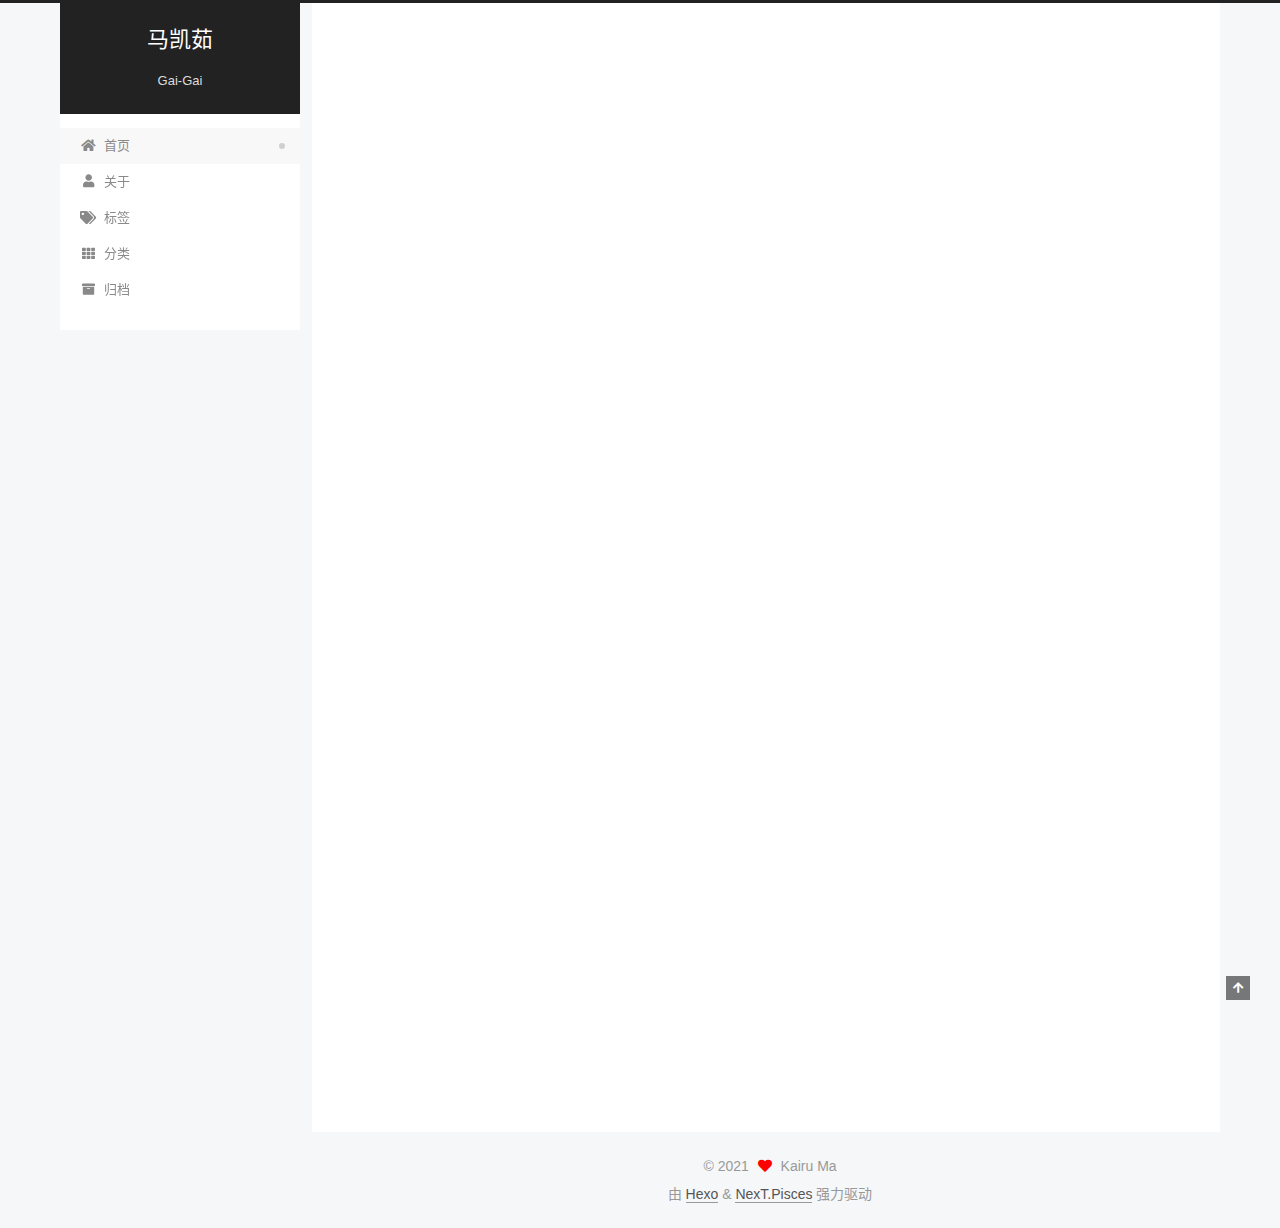
<file: index.html>
<!DOCTYPE html>
<html lang="zh-CN">
<head>
  <meta charset="UTF-8">
<meta name="viewport" content="width=device-width, initial-scale=1, maximum-scale=2">
<meta name="theme-color" content="#222">
<meta name="generator" content="Hexo 5.4.0">
  <link rel="apple-touch-icon" sizes="180x180" href="/images/128.png">
  <link rel="icon" type="image/png" sizes="32x32" href="/images/32.png">
  <link rel="icon" type="image/png" sizes="16x16" href="/images/16.png">
  <link rel="mask-icon" href="/images/logo.svg" color="#222">

<link rel="stylesheet" href="/css/main.css">


<link rel="stylesheet" href="/lib/font-awesome/css/all.min.css">

<script id="hexo-configurations">
    var NexT = window.NexT || {};
    var CONFIG = {"hostname":"gai-gai.github.io","root":"/","scheme":"Pisces","version":"7.8.0","exturl":false,"sidebar":{"position":"left","display":"post","padding":18,"offset":12,"onmobile":false},"copycode":{"enable":false,"show_result":false,"style":null},"back2top":{"enable":true,"sidebar":false,"scrollpercent":false},"bookmark":{"enable":false,"color":"#222","save":"auto"},"fancybox":false,"mediumzoom":false,"lazyload":false,"pangu":false,"comments":{"style":"tabs","active":null,"storage":true,"lazyload":false,"nav":null},"algolia":{"hits":{"per_page":10},"labels":{"input_placeholder":"Search for Posts","hits_empty":"We didn't find any results for the search: ${query}","hits_stats":"${hits} results found in ${time} ms"}},"localsearch":{"enable":false,"trigger":"auto","top_n_per_article":1,"unescape":false,"preload":false},"motion":{"enable":true,"async":false,"transition":{"post_block":"fadeIn","post_header":"slideDownIn","post_body":"slideDownIn","coll_header":"slideLeftIn","sidebar":"slideUpIn"}}};
  </script>

  <meta name="description" content="不专业统计学子的挣扎之路">
<meta property="og:type" content="website">
<meta property="og:title" content="马凯茹">
<meta property="og:url" content="https://gai-gai.github.io/index.html">
<meta property="og:site_name" content="马凯茹">
<meta property="og:description" content="不专业统计学子的挣扎之路">
<meta property="og:locale" content="zh_CN">
<meta property="article:author" content="Kairu Ma">
<meta name="twitter:card" content="summary">

<link rel="canonical" href="https://gai-gai.github.io/">


<script id="page-configurations">
  // https://hexo.io/docs/variables.html
  CONFIG.page = {
    sidebar: "",
    isHome : true,
    isPost : false,
    lang   : 'zh-CN'
  };
</script>

  <title>马凯茹</title>
  






  <noscript>
  <style>
  .use-motion .brand,
  .use-motion .menu-item,
  .sidebar-inner,
  .use-motion .post-block,
  .use-motion .pagination,
  .use-motion .comments,
  .use-motion .post-header,
  .use-motion .post-body,
  .use-motion .collection-header { opacity: initial; }

  .use-motion .site-title,
  .use-motion .site-subtitle {
    opacity: initial;
    top: initial;
  }

  .use-motion .logo-line-before i { left: initial; }
  .use-motion .logo-line-after i { right: initial; }
  </style>
</noscript>

</head>

<body itemscope itemtype="http://schema.org/WebPage">
  <div class="container use-motion">
    <div class="headband"></div>

    <header class="header" itemscope itemtype="http://schema.org/WPHeader">
      <div class="header-inner"><div class="site-brand-container">
  <div class="site-nav-toggle">
    <div class="toggle" aria-label="切换导航栏">
      <span class="toggle-line toggle-line-first"></span>
      <span class="toggle-line toggle-line-middle"></span>
      <span class="toggle-line toggle-line-last"></span>
    </div>
  </div>

  <div class="site-meta">

    <a href="/" class="brand" rel="start">
      <span class="logo-line-before"><i></i></span>
      <h1 class="site-title">马凯茹</h1>
      <span class="logo-line-after"><i></i></span>
    </a>
      <p class="site-subtitle" itemprop="description">Gai-Gai</p>
  </div>

  <div class="site-nav-right">
    <div class="toggle popup-trigger">
    </div>
  </div>
</div>




<nav class="site-nav">
  <ul id="menu" class="main-menu menu">
        <li class="menu-item menu-item-home">

    <a href="/" rel="section"><i class="fa fa-home fa-fw"></i>首页</a>

  </li>
        <li class="menu-item menu-item-about">

    <a href="/about/" rel="section"><i class="fa fa-user fa-fw"></i>关于</a>

  </li>
        <li class="menu-item menu-item-tags">

    <a href="/tags/" rel="section"><i class="fa fa-tags fa-fw"></i>标签</a>

  </li>
        <li class="menu-item menu-item-categories">

    <a href="/categories/" rel="section"><i class="fa fa-th fa-fw"></i>分类</a>

  </li>
        <li class="menu-item menu-item-archives">

    <a href="/archives/" rel="section"><i class="fa fa-archive fa-fw"></i>归档</a>

  </li>
  </ul>
</nav>




</div>
    </header>

    
  <div class="back-to-top">
    <i class="fa fa-arrow-up"></i>
    <span>0%</span>
  </div>


    <main class="main">
      <div class="main-inner">
        <div class="content-wrap">
          

          <div class="content index posts-expand">
            
      
  
  
  <article itemscope itemtype="http://schema.org/Article" class="post-block" lang="zh-CN">
    <link itemprop="mainEntityOfPage" href="https://gai-gai.github.io/2021/02/25/hello-world/">

    <span hidden itemprop="author" itemscope itemtype="http://schema.org/Person">
      <meta itemprop="image" content="/images/64.png">
      <meta itemprop="name" content="Kairu Ma">
      <meta itemprop="description" content="不专业统计学子的挣扎之路">
    </span>

    <span hidden itemprop="publisher" itemscope itemtype="http://schema.org/Organization">
      <meta itemprop="name" content="马凯茹">
    </span>
      <header class="post-header">
        <h2 class="post-title" itemprop="name headline">
          
            <a href="/2021/02/25/hello-world/" class="post-title-link" itemprop="url">Hello World</a>
        </h2>

        <div class="post-meta">
            <span class="post-meta-item">
              <span class="post-meta-item-icon">
                <i class="far fa-calendar"></i>
              </span>
              <span class="post-meta-item-text">发表于</span>

              <time title="创建时间：2021-02-25 18:35:11" itemprop="dateCreated datePublished" datetime="2021-02-25T18:35:11+08:00">2021-02-25</time>
            </span>

          

        </div>
      </header>

    
    
    
    <div class="post-body" itemprop="articleBody">

      
          <p>Welcome to <a target="_blank" rel="noopener" href="https://hexo.io/">Hexo</a>! This is your very first post. Check <a target="_blank" rel="noopener" href="https://hexo.io/docs/">documentation</a> for more info. If you get any problems when using Hexo, you can find the answer in <a target="_blank" rel="noopener" href="https://hexo.io/docs/troubleshooting.html">troubleshooting</a> or you can ask me on <a target="_blank" rel="noopener" href="https://github.com/hexojs/hexo/issues">GitHub</a>.</p>
<h2 id="Quick-Start"><a href="#Quick-Start" class="headerlink" title="Quick Start"></a>Quick Start</h2><h3 id="Create-a-new-post"><a href="#Create-a-new-post" class="headerlink" title="Create a new post"></a>Create a new post</h3><figure class="highlight bash"><table><tr><td class="gutter"><pre><span class="line">1</span><br></pre></td><td class="code"><pre><span class="line">$ hexo new <span class="string">&quot;My New Post&quot;</span></span><br></pre></td></tr></table></figure>

<p>More info: <a target="_blank" rel="noopener" href="https://hexo.io/docs/writing.html">Writing</a></p>
<h3 id="Run-server"><a href="#Run-server" class="headerlink" title="Run server"></a>Run server</h3><figure class="highlight bash"><table><tr><td class="gutter"><pre><span class="line">1</span><br></pre></td><td class="code"><pre><span class="line">$ hexo server</span><br></pre></td></tr></table></figure>

<p>More info: <a target="_blank" rel="noopener" href="https://hexo.io/docs/server.html">Server</a></p>
<h3 id="Generate-static-files"><a href="#Generate-static-files" class="headerlink" title="Generate static files"></a>Generate static files</h3><figure class="highlight bash"><table><tr><td class="gutter"><pre><span class="line">1</span><br></pre></td><td class="code"><pre><span class="line">$ hexo generate</span><br></pre></td></tr></table></figure>

<p>More info: <a target="_blank" rel="noopener" href="https://hexo.io/docs/generating.html">Generating</a></p>
<h3 id="Deploy-to-remote-sites"><a href="#Deploy-to-remote-sites" class="headerlink" title="Deploy to remote sites"></a>Deploy to remote sites</h3><figure class="highlight bash"><table><tr><td class="gutter"><pre><span class="line">1</span><br></pre></td><td class="code"><pre><span class="line">$ hexo deploy</span><br></pre></td></tr></table></figure>

<p>More info: <a target="_blank" rel="noopener" href="https://hexo.io/docs/one-command-deployment.html">Deployment</a></p>

      
    </div>

    
    
    
      <footer class="post-footer">
        <div class="post-eof"></div>
      </footer>
  </article>
  
  
  


  



          </div>
          

<script>
  window.addEventListener('tabs:register', () => {
    let { activeClass } = CONFIG.comments;
    if (CONFIG.comments.storage) {
      activeClass = localStorage.getItem('comments_active') || activeClass;
    }
    if (activeClass) {
      let activeTab = document.querySelector(`a[href="#comment-${activeClass}"]`);
      if (activeTab) {
        activeTab.click();
      }
    }
  });
  if (CONFIG.comments.storage) {
    window.addEventListener('tabs:click', event => {
      if (!event.target.matches('.tabs-comment .tab-content .tab-pane')) return;
      let commentClass = event.target.classList[1];
      localStorage.setItem('comments_active', commentClass);
    });
  }
</script>

        </div>
          
  
  <div class="toggle sidebar-toggle">
    <span class="toggle-line toggle-line-first"></span>
    <span class="toggle-line toggle-line-middle"></span>
    <span class="toggle-line toggle-line-last"></span>
  </div>

  <aside class="sidebar">
    <div class="sidebar-inner">

      <ul class="sidebar-nav motion-element">
        <li class="sidebar-nav-toc">
          文章目录
        </li>
        <li class="sidebar-nav-overview">
          站点概览
        </li>
      </ul>

      <!--noindex-->
      <div class="post-toc-wrap sidebar-panel">
      </div>
      <!--/noindex-->

      <div class="site-overview-wrap sidebar-panel">
        <div class="site-author motion-element" itemprop="author" itemscope itemtype="http://schema.org/Person">
    <img class="site-author-image" itemprop="image" alt="Kairu Ma"
      src="/images/64.png">
  <p class="site-author-name" itemprop="name">Kairu Ma</p>
  <div class="site-description" itemprop="description">不专业统计学子的挣扎之路</div>
</div>
<div class="site-state-wrap motion-element">
  <nav class="site-state">
      <div class="site-state-item site-state-posts">
          <a href="/archives/">
        
          <span class="site-state-item-count">1</span>
          <span class="site-state-item-name">日志</span>
        </a>
      </div>
  </nav>
</div>



      </div>

    </div>
  </aside>
  <div id="sidebar-dimmer"></div>


      </div>
    </main>

    <footer class="footer">
      <div class="footer-inner">
        

        

<div class="copyright">
  
  &copy; 
  <span itemprop="copyrightYear">2021</span>
  <span class="with-love">
    <i class="fa fa-heart"></i>
  </span>
  <span class="author" itemprop="copyrightHolder">Kairu Ma</span>
</div>
  <div class="powered-by">由 <a href="https://hexo.io/" class="theme-link" rel="noopener" target="_blank">Hexo</a> & <a href="https://pisces.theme-next.org/" class="theme-link" rel="noopener" target="_blank">NexT.Pisces</a> 强力驱动
  </div>

        








      </div>
    </footer>
  </div>

  
  <script src="/lib/anime.min.js"></script>
  <script src="/lib/velocity/velocity.min.js"></script>
  <script src="/lib/velocity/velocity.ui.min.js"></script>

<script src="/js/utils.js"></script>

<script src="/js/motion.js"></script>


<script src="/js/schemes/pisces.js"></script>


<script src="/js/next-boot.js"></script>




  















  

  

</body>
</html>
</file>
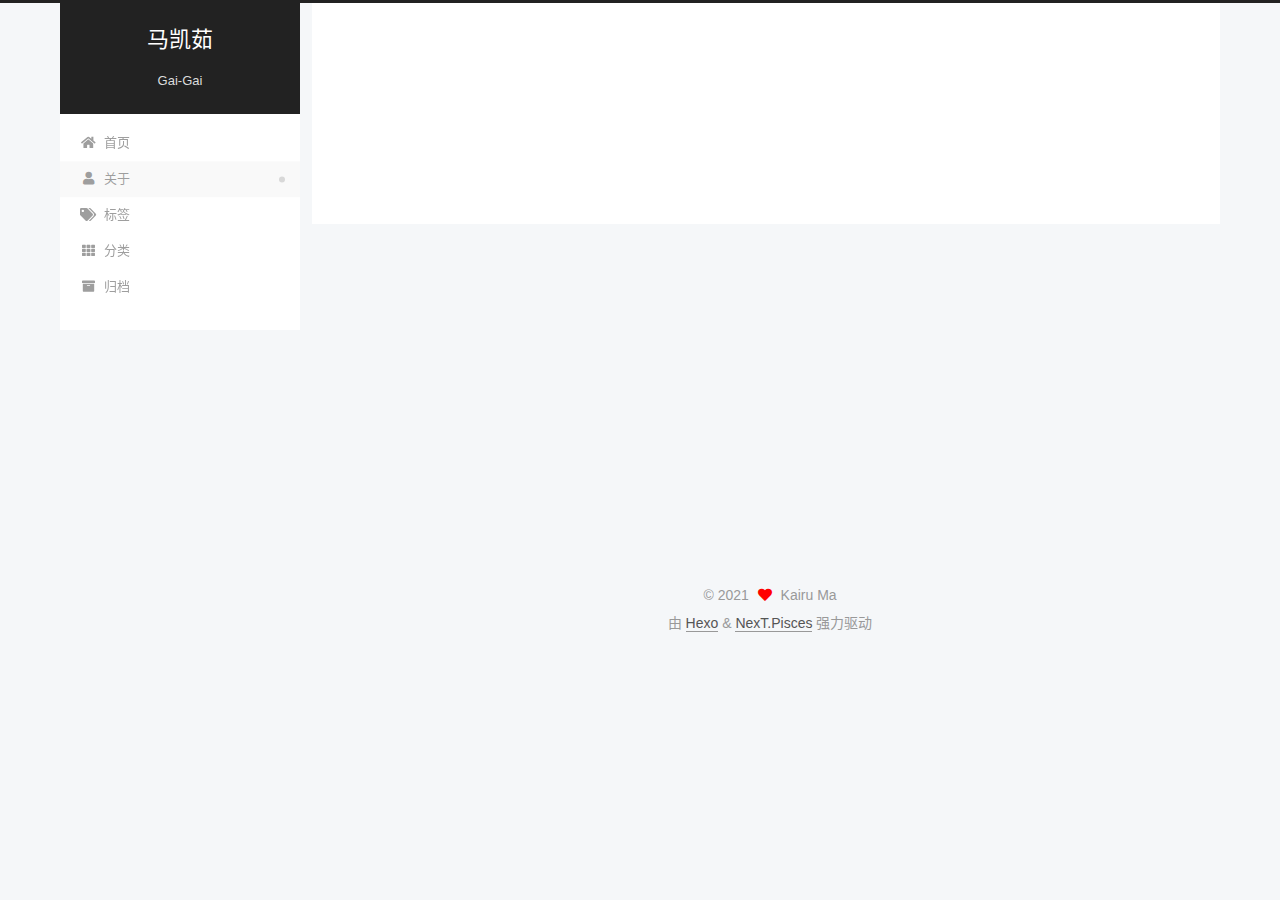
<file: about/index.html>
<!DOCTYPE html>
<html lang="zh-CN">
<head>
  <meta charset="UTF-8">
<meta name="viewport" content="width=device-width, initial-scale=1, maximum-scale=2">
<meta name="theme-color" content="#222">
<meta name="generator" content="Hexo 5.4.0">
  <link rel="apple-touch-icon" sizes="180x180" href="/images/128.png">
  <link rel="icon" type="image/png" sizes="32x32" href="/images/32.png">
  <link rel="icon" type="image/png" sizes="16x16" href="/images/16.png">
  <link rel="mask-icon" href="/images/logo.svg" color="#222">

<link rel="stylesheet" href="/css/main.css">


<link rel="stylesheet" href="/lib/font-awesome/css/all.min.css">

<script id="hexo-configurations">
    var NexT = window.NexT || {};
    var CONFIG = {"hostname":"gai-gai.github.io","root":"/","scheme":"Pisces","version":"7.8.0","exturl":false,"sidebar":{"position":"left","display":"post","padding":18,"offset":12,"onmobile":false},"copycode":{"enable":false,"show_result":false,"style":null},"back2top":{"enable":true,"sidebar":false,"scrollpercent":false},"bookmark":{"enable":false,"color":"#222","save":"auto"},"fancybox":false,"mediumzoom":false,"lazyload":false,"pangu":false,"comments":{"style":"tabs","active":null,"storage":true,"lazyload":false,"nav":null},"algolia":{"hits":{"per_page":10},"labels":{"input_placeholder":"Search for Posts","hits_empty":"We didn't find any results for the search: ${query}","hits_stats":"${hits} results found in ${time} ms"}},"localsearch":{"enable":false,"trigger":"auto","top_n_per_article":1,"unescape":false,"preload":false},"motion":{"enable":true,"async":false,"transition":{"post_block":"fadeIn","post_header":"slideDownIn","post_body":"slideDownIn","coll_header":"slideLeftIn","sidebar":"slideUpIn"}}};
  </script>

  <meta name="description" content="不专业统计学子的挣扎之路">
<meta property="og:type" content="website">
<meta property="og:title" content="about">
<meta property="og:url" content="https://gai-gai.github.io/about/index.html">
<meta property="og:site_name" content="马凯茹">
<meta property="og:description" content="不专业统计学子的挣扎之路">
<meta property="og:locale" content="zh_CN">
<meta property="article:published_time" content="2021-02-25T12:09:28.000Z">
<meta property="article:modified_time" content="2021-02-25T12:09:28.656Z">
<meta property="article:author" content="Kairu Ma">
<meta name="twitter:card" content="summary">

<link rel="canonical" href="https://gai-gai.github.io/about/">


<script id="page-configurations">
  // https://hexo.io/docs/variables.html
  CONFIG.page = {
    sidebar: "",
    isHome : false,
    isPost : false,
    lang   : 'zh-CN'
  };
</script>

  <title>about | 马凯茹
</title>
  






  <noscript>
  <style>
  .use-motion .brand,
  .use-motion .menu-item,
  .sidebar-inner,
  .use-motion .post-block,
  .use-motion .pagination,
  .use-motion .comments,
  .use-motion .post-header,
  .use-motion .post-body,
  .use-motion .collection-header { opacity: initial; }

  .use-motion .site-title,
  .use-motion .site-subtitle {
    opacity: initial;
    top: initial;
  }

  .use-motion .logo-line-before i { left: initial; }
  .use-motion .logo-line-after i { right: initial; }
  </style>
</noscript>

</head>

<body itemscope itemtype="http://schema.org/WebPage">
  <div class="container use-motion">
    <div class="headband"></div>

    <header class="header" itemscope itemtype="http://schema.org/WPHeader">
      <div class="header-inner"><div class="site-brand-container">
  <div class="site-nav-toggle">
    <div class="toggle" aria-label="切换导航栏">
      <span class="toggle-line toggle-line-first"></span>
      <span class="toggle-line toggle-line-middle"></span>
      <span class="toggle-line toggle-line-last"></span>
    </div>
  </div>

  <div class="site-meta">

    <a href="/" class="brand" rel="start">
      <span class="logo-line-before"><i></i></span>
      <h1 class="site-title">马凯茹</h1>
      <span class="logo-line-after"><i></i></span>
    </a>
      <p class="site-subtitle" itemprop="description">Gai-Gai</p>
  </div>

  <div class="site-nav-right">
    <div class="toggle popup-trigger">
    </div>
  </div>
</div>




<nav class="site-nav">
  <ul id="menu" class="main-menu menu">
        <li class="menu-item menu-item-home">

    <a href="/" rel="section"><i class="fa fa-home fa-fw"></i>首页</a>

  </li>
        <li class="menu-item menu-item-about">

    <a href="/about/" rel="section"><i class="fa fa-user fa-fw"></i>关于</a>

  </li>
        <li class="menu-item menu-item-tags">

    <a href="/tags/" rel="section"><i class="fa fa-tags fa-fw"></i>标签</a>

  </li>
        <li class="menu-item menu-item-categories">

    <a href="/categories/" rel="section"><i class="fa fa-th fa-fw"></i>分类</a>

  </li>
        <li class="menu-item menu-item-archives">

    <a href="/archives/" rel="section"><i class="fa fa-archive fa-fw"></i>归档</a>

  </li>
  </ul>
</nav>




</div>
    </header>

    
  <div class="back-to-top">
    <i class="fa fa-arrow-up"></i>
    <span>0%</span>
  </div>


    <main class="main">
      <div class="main-inner">
        <div class="content-wrap">
          
  
  

          <div class="content page posts-expand">
            

    
    
    
    <div class="post-block" lang="zh-CN">
      <header class="post-header">

<h1 class="post-title" itemprop="name headline">about
</h1>

<div class="post-meta">
  

</div>

</header>

      
      
      
      <div class="post-body">
          
      </div>
      
      
      
    </div>
    

    
    
    


          </div>
          

<script>
  window.addEventListener('tabs:register', () => {
    let { activeClass } = CONFIG.comments;
    if (CONFIG.comments.storage) {
      activeClass = localStorage.getItem('comments_active') || activeClass;
    }
    if (activeClass) {
      let activeTab = document.querySelector(`a[href="#comment-${activeClass}"]`);
      if (activeTab) {
        activeTab.click();
      }
    }
  });
  if (CONFIG.comments.storage) {
    window.addEventListener('tabs:click', event => {
      if (!event.target.matches('.tabs-comment .tab-content .tab-pane')) return;
      let commentClass = event.target.classList[1];
      localStorage.setItem('comments_active', commentClass);
    });
  }
</script>

        </div>
          
  
  <div class="toggle sidebar-toggle">
    <span class="toggle-line toggle-line-first"></span>
    <span class="toggle-line toggle-line-middle"></span>
    <span class="toggle-line toggle-line-last"></span>
  </div>

  <aside class="sidebar">
    <div class="sidebar-inner">

      <ul class="sidebar-nav motion-element">
        <li class="sidebar-nav-toc">
          文章目录
        </li>
        <li class="sidebar-nav-overview">
          站点概览
        </li>
      </ul>

      <!--noindex-->
      <div class="post-toc-wrap sidebar-panel">
      </div>
      <!--/noindex-->

      <div class="site-overview-wrap sidebar-panel">
        <div class="site-author motion-element" itemprop="author" itemscope itemtype="http://schema.org/Person">
    <img class="site-author-image" itemprop="image" alt="Kairu Ma"
      src="/images/64.png">
  <p class="site-author-name" itemprop="name">Kairu Ma</p>
  <div class="site-description" itemprop="description">不专业统计学子的挣扎之路</div>
</div>
<div class="site-state-wrap motion-element">
  <nav class="site-state">
      <div class="site-state-item site-state-posts">
          <a href="/archives/">
        
          <span class="site-state-item-count">1</span>
          <span class="site-state-item-name">日志</span>
        </a>
      </div>
  </nav>
</div>



      </div>

    </div>
  </aside>
  <div id="sidebar-dimmer"></div>


      </div>
    </main>

    <footer class="footer">
      <div class="footer-inner">
        

        

<div class="copyright">
  
  &copy; 
  <span itemprop="copyrightYear">2021</span>
  <span class="with-love">
    <i class="fa fa-heart"></i>
  </span>
  <span class="author" itemprop="copyrightHolder">Kairu Ma</span>
</div>
  <div class="powered-by">由 <a href="https://hexo.io/" class="theme-link" rel="noopener" target="_blank">Hexo</a> & <a href="https://pisces.theme-next.org/" class="theme-link" rel="noopener" target="_blank">NexT.Pisces</a> 强力驱动
  </div>

        








      </div>
    </footer>
  </div>

  
  <script src="/lib/anime.min.js"></script>
  <script src="/lib/velocity/velocity.min.js"></script>
  <script src="/lib/velocity/velocity.ui.min.js"></script>

<script src="/js/utils.js"></script>

<script src="/js/motion.js"></script>


<script src="/js/schemes/pisces.js"></script>


<script src="/js/next-boot.js"></script>




  















  

  

</body>
</html>
</file>
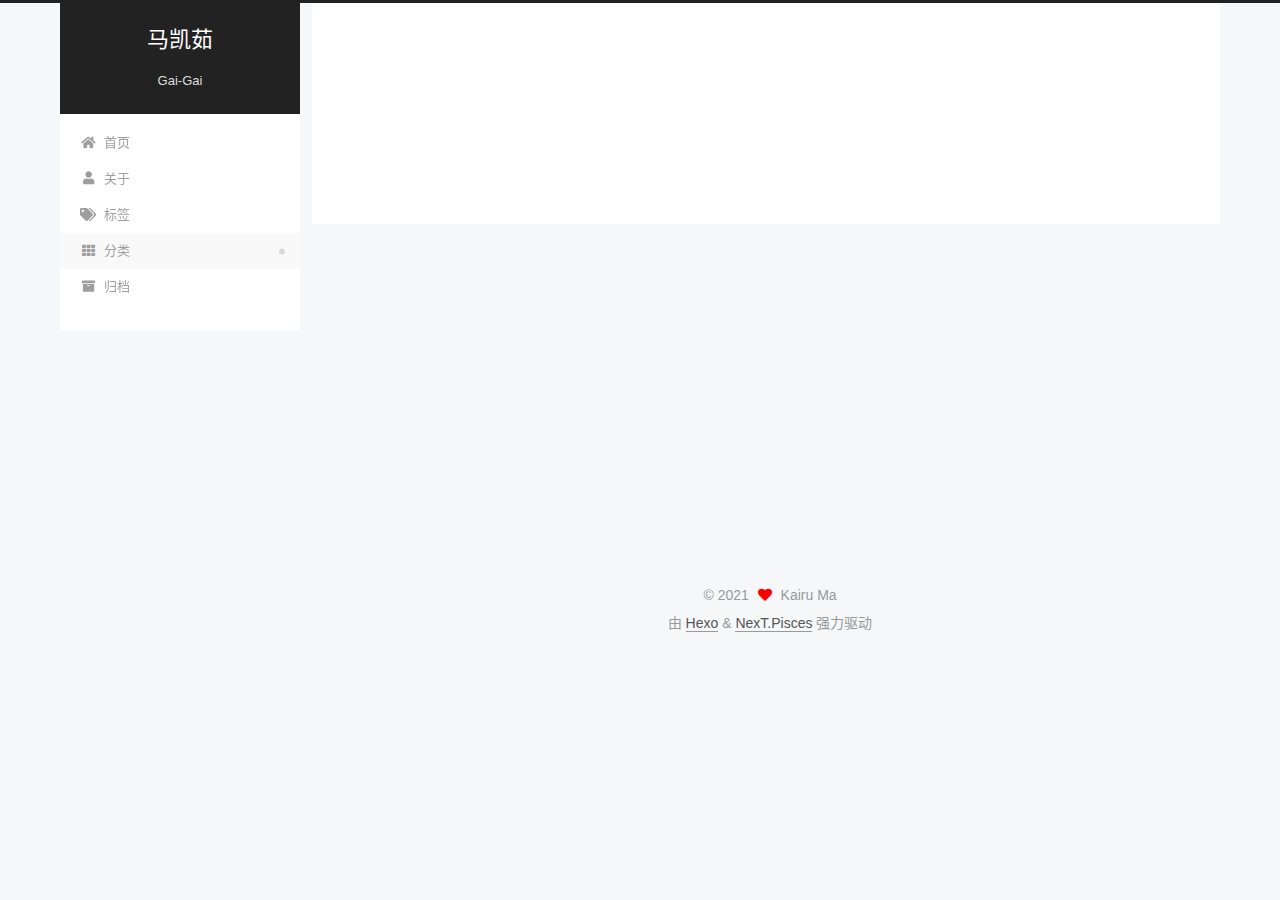
<file: categories/index.html>
<!DOCTYPE html>
<html lang="zh-CN">
<head>
  <meta charset="UTF-8">
<meta name="viewport" content="width=device-width, initial-scale=1, maximum-scale=2">
<meta name="theme-color" content="#222">
<meta name="generator" content="Hexo 5.4.0">
  <link rel="apple-touch-icon" sizes="180x180" href="/images/128.png">
  <link rel="icon" type="image/png" sizes="32x32" href="/images/32.png">
  <link rel="icon" type="image/png" sizes="16x16" href="/images/16.png">
  <link rel="mask-icon" href="/images/logo.svg" color="#222">

<link rel="stylesheet" href="/css/main.css">


<link rel="stylesheet" href="/lib/font-awesome/css/all.min.css">

<script id="hexo-configurations">
    var NexT = window.NexT || {};
    var CONFIG = {"hostname":"gai-gai.github.io","root":"/","scheme":"Pisces","version":"7.8.0","exturl":false,"sidebar":{"position":"left","display":"post","padding":18,"offset":12,"onmobile":false},"copycode":{"enable":false,"show_result":false,"style":null},"back2top":{"enable":true,"sidebar":false,"scrollpercent":false},"bookmark":{"enable":false,"color":"#222","save":"auto"},"fancybox":false,"mediumzoom":false,"lazyload":false,"pangu":false,"comments":{"style":"tabs","active":null,"storage":true,"lazyload":false,"nav":null},"algolia":{"hits":{"per_page":10},"labels":{"input_placeholder":"Search for Posts","hits_empty":"We didn't find any results for the search: ${query}","hits_stats":"${hits} results found in ${time} ms"}},"localsearch":{"enable":false,"trigger":"auto","top_n_per_article":1,"unescape":false,"preload":false},"motion":{"enable":true,"async":false,"transition":{"post_block":"fadeIn","post_header":"slideDownIn","post_body":"slideDownIn","coll_header":"slideLeftIn","sidebar":"slideUpIn"}}};
  </script>

  <meta name="description" content="不专业统计学子的挣扎之路">
<meta property="og:type" content="website">
<meta property="og:title" content="categories">
<meta property="og:url" content="https://gai-gai.github.io/categories/index.html">
<meta property="og:site_name" content="马凯茹">
<meta property="og:description" content="不专业统计学子的挣扎之路">
<meta property="og:locale" content="zh_CN">
<meta property="article:published_time" content="2021-02-25T12:08:06.000Z">
<meta property="article:modified_time" content="2021-02-25T12:08:06.946Z">
<meta property="article:author" content="Kairu Ma">
<meta name="twitter:card" content="summary">

<link rel="canonical" href="https://gai-gai.github.io/categories/">


<script id="page-configurations">
  // https://hexo.io/docs/variables.html
  CONFIG.page = {
    sidebar: "",
    isHome : false,
    isPost : false,
    lang   : 'zh-CN'
  };
</script>

  <title>categories | 马凯茹
</title>
  






  <noscript>
  <style>
  .use-motion .brand,
  .use-motion .menu-item,
  .sidebar-inner,
  .use-motion .post-block,
  .use-motion .pagination,
  .use-motion .comments,
  .use-motion .post-header,
  .use-motion .post-body,
  .use-motion .collection-header { opacity: initial; }

  .use-motion .site-title,
  .use-motion .site-subtitle {
    opacity: initial;
    top: initial;
  }

  .use-motion .logo-line-before i { left: initial; }
  .use-motion .logo-line-after i { right: initial; }
  </style>
</noscript>

</head>

<body itemscope itemtype="http://schema.org/WebPage">
  <div class="container use-motion">
    <div class="headband"></div>

    <header class="header" itemscope itemtype="http://schema.org/WPHeader">
      <div class="header-inner"><div class="site-brand-container">
  <div class="site-nav-toggle">
    <div class="toggle" aria-label="切换导航栏">
      <span class="toggle-line toggle-line-first"></span>
      <span class="toggle-line toggle-line-middle"></span>
      <span class="toggle-line toggle-line-last"></span>
    </div>
  </div>

  <div class="site-meta">

    <a href="/" class="brand" rel="start">
      <span class="logo-line-before"><i></i></span>
      <h1 class="site-title">马凯茹</h1>
      <span class="logo-line-after"><i></i></span>
    </a>
      <p class="site-subtitle" itemprop="description">Gai-Gai</p>
  </div>

  <div class="site-nav-right">
    <div class="toggle popup-trigger">
    </div>
  </div>
</div>




<nav class="site-nav">
  <ul id="menu" class="main-menu menu">
        <li class="menu-item menu-item-home">

    <a href="/" rel="section"><i class="fa fa-home fa-fw"></i>首页</a>

  </li>
        <li class="menu-item menu-item-about">

    <a href="/about/" rel="section"><i class="fa fa-user fa-fw"></i>关于</a>

  </li>
        <li class="menu-item menu-item-tags">

    <a href="/tags/" rel="section"><i class="fa fa-tags fa-fw"></i>标签</a>

  </li>
        <li class="menu-item menu-item-categories">

    <a href="/categories/" rel="section"><i class="fa fa-th fa-fw"></i>分类</a>

  </li>
        <li class="menu-item menu-item-archives">

    <a href="/archives/" rel="section"><i class="fa fa-archive fa-fw"></i>归档</a>

  </li>
  </ul>
</nav>




</div>
    </header>

    
  <div class="back-to-top">
    <i class="fa fa-arrow-up"></i>
    <span>0%</span>
  </div>


    <main class="main">
      <div class="main-inner">
        <div class="content-wrap">
          
  
  

          <div class="content page posts-expand">
            

    
    
    
    <div class="post-block" lang="zh-CN">
      <header class="post-header">

<h1 class="post-title" itemprop="name headline">categories
</h1>

<div class="post-meta">
  

</div>

</header>

      
      
      
      <div class="post-body">
          
      </div>
      
      
      
    </div>
    

    
    
    


          </div>
          

<script>
  window.addEventListener('tabs:register', () => {
    let { activeClass } = CONFIG.comments;
    if (CONFIG.comments.storage) {
      activeClass = localStorage.getItem('comments_active') || activeClass;
    }
    if (activeClass) {
      let activeTab = document.querySelector(`a[href="#comment-${activeClass}"]`);
      if (activeTab) {
        activeTab.click();
      }
    }
  });
  if (CONFIG.comments.storage) {
    window.addEventListener('tabs:click', event => {
      if (!event.target.matches('.tabs-comment .tab-content .tab-pane')) return;
      let commentClass = event.target.classList[1];
      localStorage.setItem('comments_active', commentClass);
    });
  }
</script>

        </div>
          
  
  <div class="toggle sidebar-toggle">
    <span class="toggle-line toggle-line-first"></span>
    <span class="toggle-line toggle-line-middle"></span>
    <span class="toggle-line toggle-line-last"></span>
  </div>

  <aside class="sidebar">
    <div class="sidebar-inner">

      <ul class="sidebar-nav motion-element">
        <li class="sidebar-nav-toc">
          文章目录
        </li>
        <li class="sidebar-nav-overview">
          站点概览
        </li>
      </ul>

      <!--noindex-->
      <div class="post-toc-wrap sidebar-panel">
      </div>
      <!--/noindex-->

      <div class="site-overview-wrap sidebar-panel">
        <div class="site-author motion-element" itemprop="author" itemscope itemtype="http://schema.org/Person">
    <img class="site-author-image" itemprop="image" alt="Kairu Ma"
      src="/images/64.png">
  <p class="site-author-name" itemprop="name">Kairu Ma</p>
  <div class="site-description" itemprop="description">不专业统计学子的挣扎之路</div>
</div>
<div class="site-state-wrap motion-element">
  <nav class="site-state">
      <div class="site-state-item site-state-posts">
          <a href="/archives/">
        
          <span class="site-state-item-count">1</span>
          <span class="site-state-item-name">日志</span>
        </a>
      </div>
  </nav>
</div>



      </div>

    </div>
  </aside>
  <div id="sidebar-dimmer"></div>


      </div>
    </main>

    <footer class="footer">
      <div class="footer-inner">
        

        

<div class="copyright">
  
  &copy; 
  <span itemprop="copyrightYear">2021</span>
  <span class="with-love">
    <i class="fa fa-heart"></i>
  </span>
  <span class="author" itemprop="copyrightHolder">Kairu Ma</span>
</div>
  <div class="powered-by">由 <a href="https://hexo.io/" class="theme-link" rel="noopener" target="_blank">Hexo</a> & <a href="https://pisces.theme-next.org/" class="theme-link" rel="noopener" target="_blank">NexT.Pisces</a> 强力驱动
  </div>

        








      </div>
    </footer>
  </div>

  
  <script src="/lib/anime.min.js"></script>
  <script src="/lib/velocity/velocity.min.js"></script>
  <script src="/lib/velocity/velocity.ui.min.js"></script>

<script src="/js/utils.js"></script>

<script src="/js/motion.js"></script>


<script src="/js/schemes/pisces.js"></script>


<script src="/js/next-boot.js"></script>




  















  

  

</body>
</html>
</file>
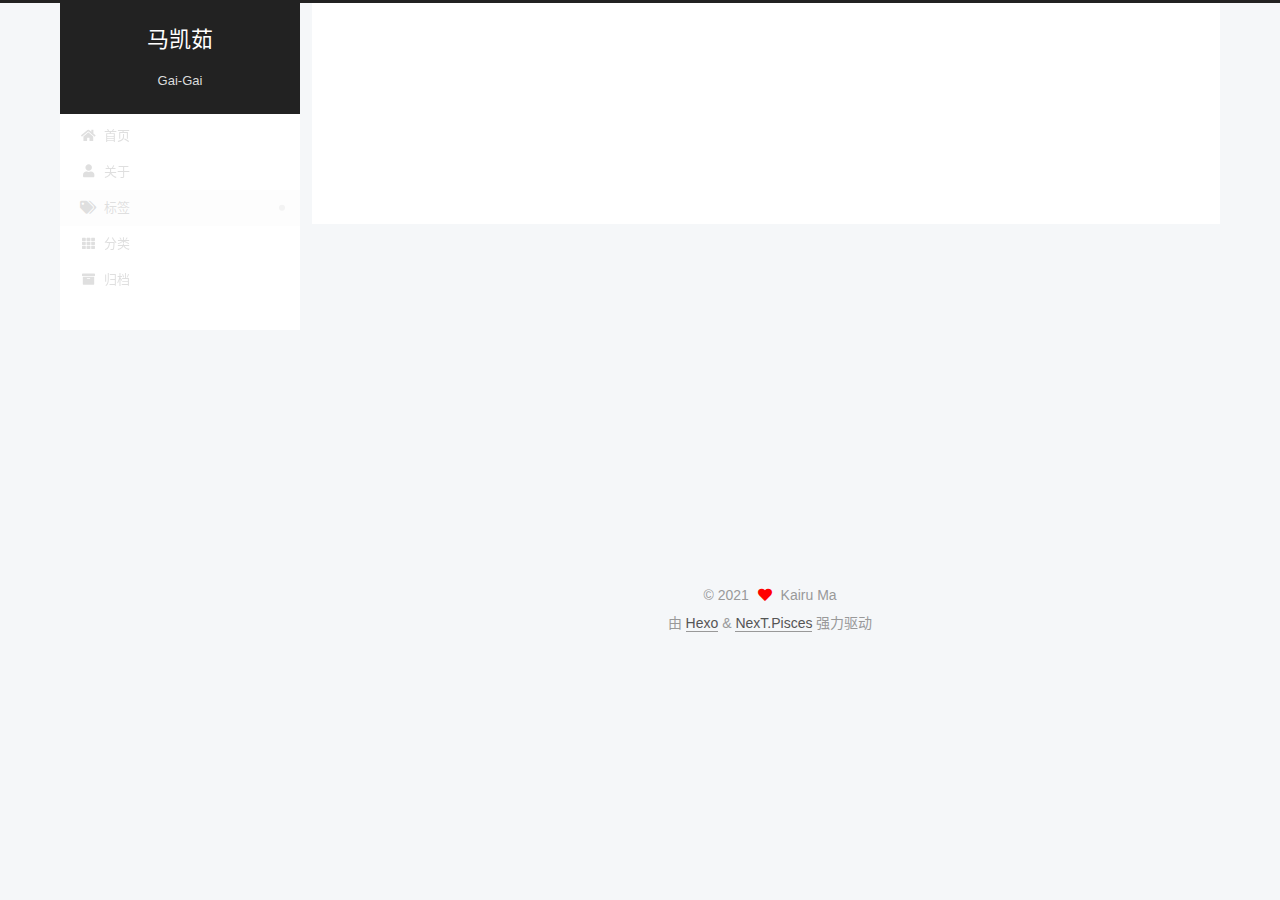
<file: tags/index.html>
<!DOCTYPE html>
<html lang="zh-CN">
<head>
  <meta charset="UTF-8">
<meta name="viewport" content="width=device-width, initial-scale=1, maximum-scale=2">
<meta name="theme-color" content="#222">
<meta name="generator" content="Hexo 5.4.0">
  <link rel="apple-touch-icon" sizes="180x180" href="/images/128.png">
  <link rel="icon" type="image/png" sizes="32x32" href="/images/32.png">
  <link rel="icon" type="image/png" sizes="16x16" href="/images/16.png">
  <link rel="mask-icon" href="/images/logo.svg" color="#222">

<link rel="stylesheet" href="/css/main.css">


<link rel="stylesheet" href="/lib/font-awesome/css/all.min.css">

<script id="hexo-configurations">
    var NexT = window.NexT || {};
    var CONFIG = {"hostname":"gai-gai.github.io","root":"/","scheme":"Pisces","version":"7.8.0","exturl":false,"sidebar":{"position":"left","display":"post","padding":18,"offset":12,"onmobile":false},"copycode":{"enable":false,"show_result":false,"style":null},"back2top":{"enable":true,"sidebar":false,"scrollpercent":false},"bookmark":{"enable":false,"color":"#222","save":"auto"},"fancybox":false,"mediumzoom":false,"lazyload":false,"pangu":false,"comments":{"style":"tabs","active":null,"storage":true,"lazyload":false,"nav":null},"algolia":{"hits":{"per_page":10},"labels":{"input_placeholder":"Search for Posts","hits_empty":"We didn't find any results for the search: ${query}","hits_stats":"${hits} results found in ${time} ms"}},"localsearch":{"enable":false,"trigger":"auto","top_n_per_article":1,"unescape":false,"preload":false},"motion":{"enable":true,"async":false,"transition":{"post_block":"fadeIn","post_header":"slideDownIn","post_body":"slideDownIn","coll_header":"slideLeftIn","sidebar":"slideUpIn"}}};
  </script>

  <meta name="description" content="不专业统计学子的挣扎之路">
<meta property="og:type" content="website">
<meta property="og:title" content="tags">
<meta property="og:url" content="https://gai-gai.github.io/tags/index.html">
<meta property="og:site_name" content="马凯茹">
<meta property="og:description" content="不专业统计学子的挣扎之路">
<meta property="og:locale" content="zh_CN">
<meta property="article:published_time" content="2021-02-25T12:07:48.000Z">
<meta property="article:modified_time" content="2021-02-25T12:07:48.827Z">
<meta property="article:author" content="Kairu Ma">
<meta name="twitter:card" content="summary">

<link rel="canonical" href="https://gai-gai.github.io/tags/">


<script id="page-configurations">
  // https://hexo.io/docs/variables.html
  CONFIG.page = {
    sidebar: "",
    isHome : false,
    isPost : false,
    lang   : 'zh-CN'
  };
</script>

  <title>tags | 马凯茹
</title>
  






  <noscript>
  <style>
  .use-motion .brand,
  .use-motion .menu-item,
  .sidebar-inner,
  .use-motion .post-block,
  .use-motion .pagination,
  .use-motion .comments,
  .use-motion .post-header,
  .use-motion .post-body,
  .use-motion .collection-header { opacity: initial; }

  .use-motion .site-title,
  .use-motion .site-subtitle {
    opacity: initial;
    top: initial;
  }

  .use-motion .logo-line-before i { left: initial; }
  .use-motion .logo-line-after i { right: initial; }
  </style>
</noscript>

</head>

<body itemscope itemtype="http://schema.org/WebPage">
  <div class="container use-motion">
    <div class="headband"></div>

    <header class="header" itemscope itemtype="http://schema.org/WPHeader">
      <div class="header-inner"><div class="site-brand-container">
  <div class="site-nav-toggle">
    <div class="toggle" aria-label="切换导航栏">
      <span class="toggle-line toggle-line-first"></span>
      <span class="toggle-line toggle-line-middle"></span>
      <span class="toggle-line toggle-line-last"></span>
    </div>
  </div>

  <div class="site-meta">

    <a href="/" class="brand" rel="start">
      <span class="logo-line-before"><i></i></span>
      <h1 class="site-title">马凯茹</h1>
      <span class="logo-line-after"><i></i></span>
    </a>
      <p class="site-subtitle" itemprop="description">Gai-Gai</p>
  </div>

  <div class="site-nav-right">
    <div class="toggle popup-trigger">
    </div>
  </div>
</div>




<nav class="site-nav">
  <ul id="menu" class="main-menu menu">
        <li class="menu-item menu-item-home">

    <a href="/" rel="section"><i class="fa fa-home fa-fw"></i>首页</a>

  </li>
        <li class="menu-item menu-item-about">

    <a href="/about/" rel="section"><i class="fa fa-user fa-fw"></i>关于</a>

  </li>
        <li class="menu-item menu-item-tags">

    <a href="/tags/" rel="section"><i class="fa fa-tags fa-fw"></i>标签</a>

  </li>
        <li class="menu-item menu-item-categories">

    <a href="/categories/" rel="section"><i class="fa fa-th fa-fw"></i>分类</a>

  </li>
        <li class="menu-item menu-item-archives">

    <a href="/archives/" rel="section"><i class="fa fa-archive fa-fw"></i>归档</a>

  </li>
  </ul>
</nav>




</div>
    </header>

    
  <div class="back-to-top">
    <i class="fa fa-arrow-up"></i>
    <span>0%</span>
  </div>


    <main class="main">
      <div class="main-inner">
        <div class="content-wrap">
          
  
  

          <div class="content page posts-expand">
            

    
    
    
    <div class="post-block" lang="zh-CN">
      <header class="post-header">

<h1 class="post-title" itemprop="name headline">tags
</h1>

<div class="post-meta">
  

</div>

</header>

      
      
      
      <div class="post-body">
          
      </div>
      
      
      
    </div>
    

    
    
    


          </div>
          

<script>
  window.addEventListener('tabs:register', () => {
    let { activeClass } = CONFIG.comments;
    if (CONFIG.comments.storage) {
      activeClass = localStorage.getItem('comments_active') || activeClass;
    }
    if (activeClass) {
      let activeTab = document.querySelector(`a[href="#comment-${activeClass}"]`);
      if (activeTab) {
        activeTab.click();
      }
    }
  });
  if (CONFIG.comments.storage) {
    window.addEventListener('tabs:click', event => {
      if (!event.target.matches('.tabs-comment .tab-content .tab-pane')) return;
      let commentClass = event.target.classList[1];
      localStorage.setItem('comments_active', commentClass);
    });
  }
</script>

        </div>
          
  
  <div class="toggle sidebar-toggle">
    <span class="toggle-line toggle-line-first"></span>
    <span class="toggle-line toggle-line-middle"></span>
    <span class="toggle-line toggle-line-last"></span>
  </div>

  <aside class="sidebar">
    <div class="sidebar-inner">

      <ul class="sidebar-nav motion-element">
        <li class="sidebar-nav-toc">
          文章目录
        </li>
        <li class="sidebar-nav-overview">
          站点概览
        </li>
      </ul>

      <!--noindex-->
      <div class="post-toc-wrap sidebar-panel">
      </div>
      <!--/noindex-->

      <div class="site-overview-wrap sidebar-panel">
        <div class="site-author motion-element" itemprop="author" itemscope itemtype="http://schema.org/Person">
    <img class="site-author-image" itemprop="image" alt="Kairu Ma"
      src="/images/64.png">
  <p class="site-author-name" itemprop="name">Kairu Ma</p>
  <div class="site-description" itemprop="description">不专业统计学子的挣扎之路</div>
</div>
<div class="site-state-wrap motion-element">
  <nav class="site-state">
      <div class="site-state-item site-state-posts">
          <a href="/archives/">
        
          <span class="site-state-item-count">1</span>
          <span class="site-state-item-name">日志</span>
        </a>
      </div>
  </nav>
</div>



      </div>

    </div>
  </aside>
  <div id="sidebar-dimmer"></div>


      </div>
    </main>

    <footer class="footer">
      <div class="footer-inner">
        

        

<div class="copyright">
  
  &copy; 
  <span itemprop="copyrightYear">2021</span>
  <span class="with-love">
    <i class="fa fa-heart"></i>
  </span>
  <span class="author" itemprop="copyrightHolder">Kairu Ma</span>
</div>
  <div class="powered-by">由 <a href="https://hexo.io/" class="theme-link" rel="noopener" target="_blank">Hexo</a> & <a href="https://pisces.theme-next.org/" class="theme-link" rel="noopener" target="_blank">NexT.Pisces</a> 强力驱动
  </div>

        








      </div>
    </footer>
  </div>

  
  <script src="/lib/anime.min.js"></script>
  <script src="/lib/velocity/velocity.min.js"></script>
  <script src="/lib/velocity/velocity.ui.min.js"></script>

<script src="/js/utils.js"></script>

<script src="/js/motion.js"></script>


<script src="/js/schemes/pisces.js"></script>


<script src="/js/next-boot.js"></script>




  















  

  

</body>
</html>
</file>
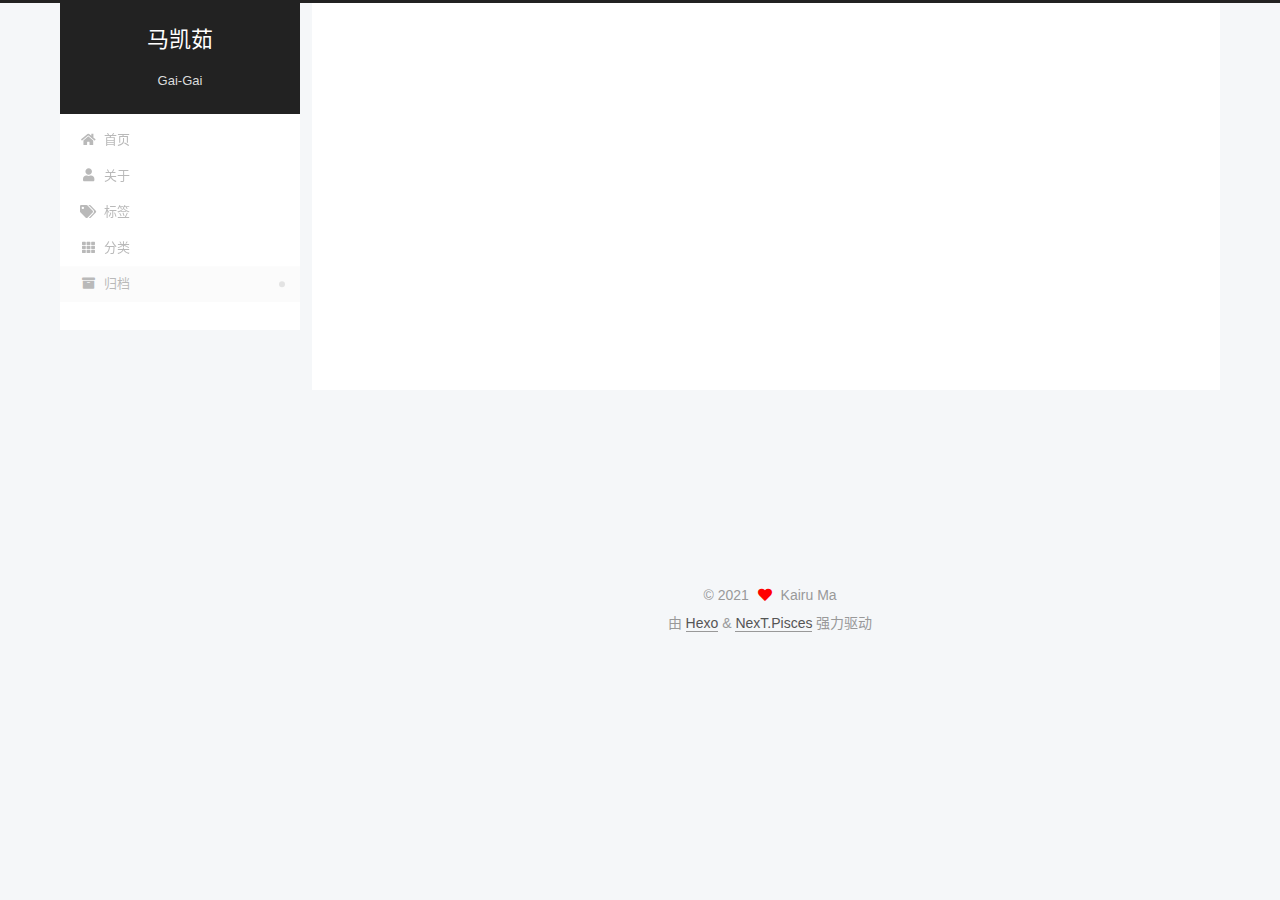
<file: archives/2021/index.html>
<!DOCTYPE html>
<html lang="zh-CN">
<head>
  <meta charset="UTF-8">
<meta name="viewport" content="width=device-width, initial-scale=1, maximum-scale=2">
<meta name="theme-color" content="#222">
<meta name="generator" content="Hexo 5.4.0">
  <link rel="apple-touch-icon" sizes="180x180" href="/images/128.png">
  <link rel="icon" type="image/png" sizes="32x32" href="/images/32.png">
  <link rel="icon" type="image/png" sizes="16x16" href="/images/16.png">
  <link rel="mask-icon" href="/images/logo.svg" color="#222">

<link rel="stylesheet" href="/css/main.css">


<link rel="stylesheet" href="/lib/font-awesome/css/all.min.css">

<script id="hexo-configurations">
    var NexT = window.NexT || {};
    var CONFIG = {"hostname":"gai-gai.github.io","root":"/","scheme":"Pisces","version":"7.8.0","exturl":false,"sidebar":{"position":"left","display":"post","padding":18,"offset":12,"onmobile":false},"copycode":{"enable":false,"show_result":false,"style":null},"back2top":{"enable":true,"sidebar":false,"scrollpercent":false},"bookmark":{"enable":false,"color":"#222","save":"auto"},"fancybox":false,"mediumzoom":false,"lazyload":false,"pangu":false,"comments":{"style":"tabs","active":null,"storage":true,"lazyload":false,"nav":null},"algolia":{"hits":{"per_page":10},"labels":{"input_placeholder":"Search for Posts","hits_empty":"We didn't find any results for the search: ${query}","hits_stats":"${hits} results found in ${time} ms"}},"localsearch":{"enable":false,"trigger":"auto","top_n_per_article":1,"unescape":false,"preload":false},"motion":{"enable":true,"async":false,"transition":{"post_block":"fadeIn","post_header":"slideDownIn","post_body":"slideDownIn","coll_header":"slideLeftIn","sidebar":"slideUpIn"}}};
  </script>

  <meta name="description" content="不专业统计学子的挣扎之路">
<meta property="og:type" content="website">
<meta property="og:title" content="马凯茹">
<meta property="og:url" content="https://gai-gai.github.io/archives/2021/index.html">
<meta property="og:site_name" content="马凯茹">
<meta property="og:description" content="不专业统计学子的挣扎之路">
<meta property="og:locale" content="zh_CN">
<meta property="article:author" content="Kairu Ma">
<meta name="twitter:card" content="summary">

<link rel="canonical" href="https://gai-gai.github.io/archives/2021/">


<script id="page-configurations">
  // https://hexo.io/docs/variables.html
  CONFIG.page = {
    sidebar: "",
    isHome : false,
    isPost : false,
    lang   : 'zh-CN'
  };
</script>

  <title>归档 | 马凯茹</title>
  






  <noscript>
  <style>
  .use-motion .brand,
  .use-motion .menu-item,
  .sidebar-inner,
  .use-motion .post-block,
  .use-motion .pagination,
  .use-motion .comments,
  .use-motion .post-header,
  .use-motion .post-body,
  .use-motion .collection-header { opacity: initial; }

  .use-motion .site-title,
  .use-motion .site-subtitle {
    opacity: initial;
    top: initial;
  }

  .use-motion .logo-line-before i { left: initial; }
  .use-motion .logo-line-after i { right: initial; }
  </style>
</noscript>

</head>

<body itemscope itemtype="http://schema.org/WebPage">
  <div class="container use-motion">
    <div class="headband"></div>

    <header class="header" itemscope itemtype="http://schema.org/WPHeader">
      <div class="header-inner"><div class="site-brand-container">
  <div class="site-nav-toggle">
    <div class="toggle" aria-label="切换导航栏">
      <span class="toggle-line toggle-line-first"></span>
      <span class="toggle-line toggle-line-middle"></span>
      <span class="toggle-line toggle-line-last"></span>
    </div>
  </div>

  <div class="site-meta">

    <a href="/" class="brand" rel="start">
      <span class="logo-line-before"><i></i></span>
      <h1 class="site-title">马凯茹</h1>
      <span class="logo-line-after"><i></i></span>
    </a>
      <p class="site-subtitle" itemprop="description">Gai-Gai</p>
  </div>

  <div class="site-nav-right">
    <div class="toggle popup-trigger">
    </div>
  </div>
</div>




<nav class="site-nav">
  <ul id="menu" class="main-menu menu">
        <li class="menu-item menu-item-home">

    <a href="/" rel="section"><i class="fa fa-home fa-fw"></i>首页</a>

  </li>
        <li class="menu-item menu-item-about">

    <a href="/about/" rel="section"><i class="fa fa-user fa-fw"></i>关于</a>

  </li>
        <li class="menu-item menu-item-tags">

    <a href="/tags/" rel="section"><i class="fa fa-tags fa-fw"></i>标签</a>

  </li>
        <li class="menu-item menu-item-categories">

    <a href="/categories/" rel="section"><i class="fa fa-th fa-fw"></i>分类</a>

  </li>
        <li class="menu-item menu-item-archives">

    <a href="/archives/" rel="section"><i class="fa fa-archive fa-fw"></i>归档</a>

  </li>
  </ul>
</nav>




</div>
    </header>

    
  <div class="back-to-top">
    <i class="fa fa-arrow-up"></i>
    <span>0%</span>
  </div>


    <main class="main">
      <div class="main-inner">
        <div class="content-wrap">
          

          <div class="content archive">
            

  
  
  
  <div class="post-block">
    <div class="posts-collapse">
      <div class="collection-title">
        <span class="collection-header">嗯..! 目前共计 1 篇日志。 继续努力。</span>
      </div>

      
    <div class="collection-year">
      <span class="collection-header">2021</span>
    </div>

  <article itemscope itemtype="http://schema.org/Article">
    <header class="post-header">

      <div class="post-meta">
        <time itemprop="dateCreated"
              datetime="2021-02-25T18:35:11+08:00"
              content="2021-02-25">
          02-25
        </time>
      </div>

      <div class="post-title">
          <a class="post-title-link" href="/2021/02/25/hello-world/" itemprop="url">
            <span itemprop="name">Hello World</span>
          </a>
      </div>

    </header>
  </article>


    </div>
  </div>
  
  
  

  



          </div>
          

<script>
  window.addEventListener('tabs:register', () => {
    let { activeClass } = CONFIG.comments;
    if (CONFIG.comments.storage) {
      activeClass = localStorage.getItem('comments_active') || activeClass;
    }
    if (activeClass) {
      let activeTab = document.querySelector(`a[href="#comment-${activeClass}"]`);
      if (activeTab) {
        activeTab.click();
      }
    }
  });
  if (CONFIG.comments.storage) {
    window.addEventListener('tabs:click', event => {
      if (!event.target.matches('.tabs-comment .tab-content .tab-pane')) return;
      let commentClass = event.target.classList[1];
      localStorage.setItem('comments_active', commentClass);
    });
  }
</script>

        </div>
          
  
  <div class="toggle sidebar-toggle">
    <span class="toggle-line toggle-line-first"></span>
    <span class="toggle-line toggle-line-middle"></span>
    <span class="toggle-line toggle-line-last"></span>
  </div>

  <aside class="sidebar">
    <div class="sidebar-inner">

      <ul class="sidebar-nav motion-element">
        <li class="sidebar-nav-toc">
          文章目录
        </li>
        <li class="sidebar-nav-overview">
          站点概览
        </li>
      </ul>

      <!--noindex-->
      <div class="post-toc-wrap sidebar-panel">
      </div>
      <!--/noindex-->

      <div class="site-overview-wrap sidebar-panel">
        <div class="site-author motion-element" itemprop="author" itemscope itemtype="http://schema.org/Person">
    <img class="site-author-image" itemprop="image" alt="Kairu Ma"
      src="/images/64.png">
  <p class="site-author-name" itemprop="name">Kairu Ma</p>
  <div class="site-description" itemprop="description">不专业统计学子的挣扎之路</div>
</div>
<div class="site-state-wrap motion-element">
  <nav class="site-state">
      <div class="site-state-item site-state-posts">
          <a href="/archives/">
        
          <span class="site-state-item-count">1</span>
          <span class="site-state-item-name">日志</span>
        </a>
      </div>
  </nav>
</div>



      </div>

    </div>
  </aside>
  <div id="sidebar-dimmer"></div>


      </div>
    </main>

    <footer class="footer">
      <div class="footer-inner">
        

        

<div class="copyright">
  
  &copy; 
  <span itemprop="copyrightYear">2021</span>
  <span class="with-love">
    <i class="fa fa-heart"></i>
  </span>
  <span class="author" itemprop="copyrightHolder">Kairu Ma</span>
</div>
  <div class="powered-by">由 <a href="https://hexo.io/" class="theme-link" rel="noopener" target="_blank">Hexo</a> & <a href="https://pisces.theme-next.org/" class="theme-link" rel="noopener" target="_blank">NexT.Pisces</a> 强力驱动
  </div>

        








      </div>
    </footer>
  </div>

  
  <script src="/lib/anime.min.js"></script>
  <script src="/lib/velocity/velocity.min.js"></script>
  <script src="/lib/velocity/velocity.ui.min.js"></script>

<script src="/js/utils.js"></script>

<script src="/js/motion.js"></script>


<script src="/js/schemes/pisces.js"></script>


<script src="/js/next-boot.js"></script>




  















  

  

</body>
</html>
</file>
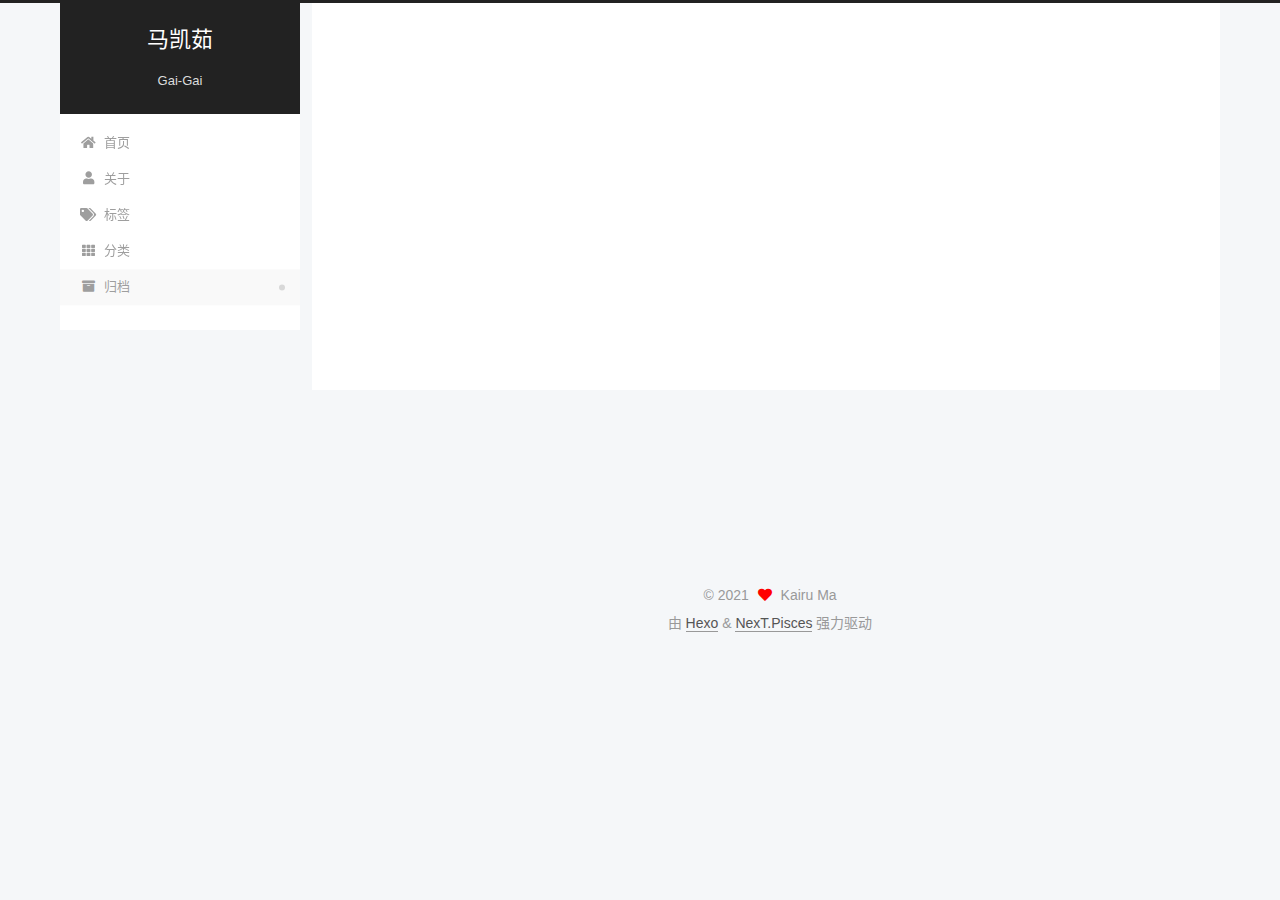
<file: archives/2021/02/index.html>
<!DOCTYPE html>
<html lang="zh-CN">
<head>
  <meta charset="UTF-8">
<meta name="viewport" content="width=device-width, initial-scale=1, maximum-scale=2">
<meta name="theme-color" content="#222">
<meta name="generator" content="Hexo 5.4.0">
  <link rel="apple-touch-icon" sizes="180x180" href="/images/128.png">
  <link rel="icon" type="image/png" sizes="32x32" href="/images/32.png">
  <link rel="icon" type="image/png" sizes="16x16" href="/images/16.png">
  <link rel="mask-icon" href="/images/logo.svg" color="#222">

<link rel="stylesheet" href="/css/main.css">


<link rel="stylesheet" href="/lib/font-awesome/css/all.min.css">

<script id="hexo-configurations">
    var NexT = window.NexT || {};
    var CONFIG = {"hostname":"gai-gai.github.io","root":"/","scheme":"Pisces","version":"7.8.0","exturl":false,"sidebar":{"position":"left","display":"post","padding":18,"offset":12,"onmobile":false},"copycode":{"enable":false,"show_result":false,"style":null},"back2top":{"enable":true,"sidebar":false,"scrollpercent":false},"bookmark":{"enable":false,"color":"#222","save":"auto"},"fancybox":false,"mediumzoom":false,"lazyload":false,"pangu":false,"comments":{"style":"tabs","active":null,"storage":true,"lazyload":false,"nav":null},"algolia":{"hits":{"per_page":10},"labels":{"input_placeholder":"Search for Posts","hits_empty":"We didn't find any results for the search: ${query}","hits_stats":"${hits} results found in ${time} ms"}},"localsearch":{"enable":false,"trigger":"auto","top_n_per_article":1,"unescape":false,"preload":false},"motion":{"enable":true,"async":false,"transition":{"post_block":"fadeIn","post_header":"slideDownIn","post_body":"slideDownIn","coll_header":"slideLeftIn","sidebar":"slideUpIn"}}};
  </script>

  <meta name="description" content="不专业统计学子的挣扎之路">
<meta property="og:type" content="website">
<meta property="og:title" content="马凯茹">
<meta property="og:url" content="https://gai-gai.github.io/archives/2021/02/index.html">
<meta property="og:site_name" content="马凯茹">
<meta property="og:description" content="不专业统计学子的挣扎之路">
<meta property="og:locale" content="zh_CN">
<meta property="article:author" content="Kairu Ma">
<meta name="twitter:card" content="summary">

<link rel="canonical" href="https://gai-gai.github.io/archives/2021/02/">


<script id="page-configurations">
  // https://hexo.io/docs/variables.html
  CONFIG.page = {
    sidebar: "",
    isHome : false,
    isPost : false,
    lang   : 'zh-CN'
  };
</script>

  <title>归档 | 马凯茹</title>
  






  <noscript>
  <style>
  .use-motion .brand,
  .use-motion .menu-item,
  .sidebar-inner,
  .use-motion .post-block,
  .use-motion .pagination,
  .use-motion .comments,
  .use-motion .post-header,
  .use-motion .post-body,
  .use-motion .collection-header { opacity: initial; }

  .use-motion .site-title,
  .use-motion .site-subtitle {
    opacity: initial;
    top: initial;
  }

  .use-motion .logo-line-before i { left: initial; }
  .use-motion .logo-line-after i { right: initial; }
  </style>
</noscript>

</head>

<body itemscope itemtype="http://schema.org/WebPage">
  <div class="container use-motion">
    <div class="headband"></div>

    <header class="header" itemscope itemtype="http://schema.org/WPHeader">
      <div class="header-inner"><div class="site-brand-container">
  <div class="site-nav-toggle">
    <div class="toggle" aria-label="切换导航栏">
      <span class="toggle-line toggle-line-first"></span>
      <span class="toggle-line toggle-line-middle"></span>
      <span class="toggle-line toggle-line-last"></span>
    </div>
  </div>

  <div class="site-meta">

    <a href="/" class="brand" rel="start">
      <span class="logo-line-before"><i></i></span>
      <h1 class="site-title">马凯茹</h1>
      <span class="logo-line-after"><i></i></span>
    </a>
      <p class="site-subtitle" itemprop="description">Gai-Gai</p>
  </div>

  <div class="site-nav-right">
    <div class="toggle popup-trigger">
    </div>
  </div>
</div>




<nav class="site-nav">
  <ul id="menu" class="main-menu menu">
        <li class="menu-item menu-item-home">

    <a href="/" rel="section"><i class="fa fa-home fa-fw"></i>首页</a>

  </li>
        <li class="menu-item menu-item-about">

    <a href="/about/" rel="section"><i class="fa fa-user fa-fw"></i>关于</a>

  </li>
        <li class="menu-item menu-item-tags">

    <a href="/tags/" rel="section"><i class="fa fa-tags fa-fw"></i>标签</a>

  </li>
        <li class="menu-item menu-item-categories">

    <a href="/categories/" rel="section"><i class="fa fa-th fa-fw"></i>分类</a>

  </li>
        <li class="menu-item menu-item-archives">

    <a href="/archives/" rel="section"><i class="fa fa-archive fa-fw"></i>归档</a>

  </li>
  </ul>
</nav>




</div>
    </header>

    
  <div class="back-to-top">
    <i class="fa fa-arrow-up"></i>
    <span>0%</span>
  </div>


    <main class="main">
      <div class="main-inner">
        <div class="content-wrap">
          

          <div class="content archive">
            

  
  
  
  <div class="post-block">
    <div class="posts-collapse">
      <div class="collection-title">
        <span class="collection-header">嗯..! 目前共计 1 篇日志。 继续努力。</span>
      </div>

      
    <div class="collection-year">
      <span class="collection-header">2021</span>
    </div>

  <article itemscope itemtype="http://schema.org/Article">
    <header class="post-header">

      <div class="post-meta">
        <time itemprop="dateCreated"
              datetime="2021-02-25T18:35:11+08:00"
              content="2021-02-25">
          02-25
        </time>
      </div>

      <div class="post-title">
          <a class="post-title-link" href="/2021/02/25/hello-world/" itemprop="url">
            <span itemprop="name">Hello World</span>
          </a>
      </div>

    </header>
  </article>


    </div>
  </div>
  
  
  

  



          </div>
          

<script>
  window.addEventListener('tabs:register', () => {
    let { activeClass } = CONFIG.comments;
    if (CONFIG.comments.storage) {
      activeClass = localStorage.getItem('comments_active') || activeClass;
    }
    if (activeClass) {
      let activeTab = document.querySelector(`a[href="#comment-${activeClass}"]`);
      if (activeTab) {
        activeTab.click();
      }
    }
  });
  if (CONFIG.comments.storage) {
    window.addEventListener('tabs:click', event => {
      if (!event.target.matches('.tabs-comment .tab-content .tab-pane')) return;
      let commentClass = event.target.classList[1];
      localStorage.setItem('comments_active', commentClass);
    });
  }
</script>

        </div>
          
  
  <div class="toggle sidebar-toggle">
    <span class="toggle-line toggle-line-first"></span>
    <span class="toggle-line toggle-line-middle"></span>
    <span class="toggle-line toggle-line-last"></span>
  </div>

  <aside class="sidebar">
    <div class="sidebar-inner">

      <ul class="sidebar-nav motion-element">
        <li class="sidebar-nav-toc">
          文章目录
        </li>
        <li class="sidebar-nav-overview">
          站点概览
        </li>
      </ul>

      <!--noindex-->
      <div class="post-toc-wrap sidebar-panel">
      </div>
      <!--/noindex-->

      <div class="site-overview-wrap sidebar-panel">
        <div class="site-author motion-element" itemprop="author" itemscope itemtype="http://schema.org/Person">
    <img class="site-author-image" itemprop="image" alt="Kairu Ma"
      src="/images/64.png">
  <p class="site-author-name" itemprop="name">Kairu Ma</p>
  <div class="site-description" itemprop="description">不专业统计学子的挣扎之路</div>
</div>
<div class="site-state-wrap motion-element">
  <nav class="site-state">
      <div class="site-state-item site-state-posts">
          <a href="/archives/">
        
          <span class="site-state-item-count">1</span>
          <span class="site-state-item-name">日志</span>
        </a>
      </div>
  </nav>
</div>



      </div>

    </div>
  </aside>
  <div id="sidebar-dimmer"></div>


      </div>
    </main>

    <footer class="footer">
      <div class="footer-inner">
        

        

<div class="copyright">
  
  &copy; 
  <span itemprop="copyrightYear">2021</span>
  <span class="with-love">
    <i class="fa fa-heart"></i>
  </span>
  <span class="author" itemprop="copyrightHolder">Kairu Ma</span>
</div>
  <div class="powered-by">由 <a href="https://hexo.io/" class="theme-link" rel="noopener" target="_blank">Hexo</a> & <a href="https://pisces.theme-next.org/" class="theme-link" rel="noopener" target="_blank">NexT.Pisces</a> 强力驱动
  </div>

        








      </div>
    </footer>
  </div>

  
  <script src="/lib/anime.min.js"></script>
  <script src="/lib/velocity/velocity.min.js"></script>
  <script src="/lib/velocity/velocity.ui.min.js"></script>

<script src="/js/utils.js"></script>

<script src="/js/motion.js"></script>


<script src="/js/schemes/pisces.js"></script>


<script src="/js/next-boot.js"></script>




  















  

  

</body>
</html>
</file>
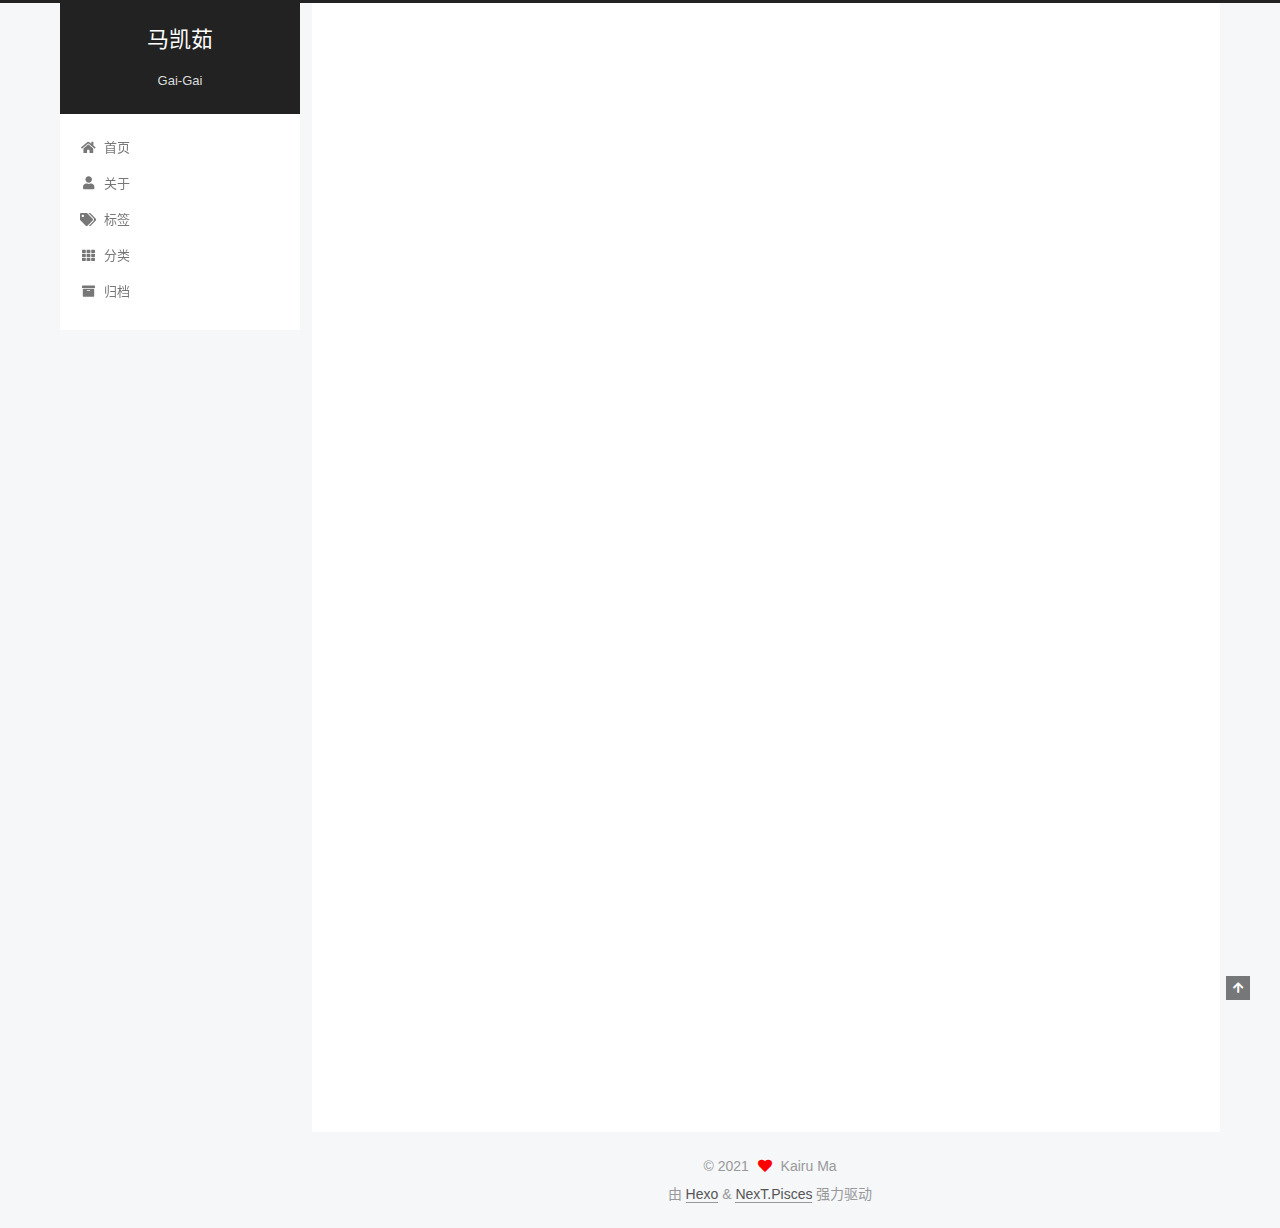
<file: 2021/02/25/hello-world/index.html>
<!DOCTYPE html>
<html lang="zh-CN">
<head>
  <meta charset="UTF-8">
<meta name="viewport" content="width=device-width, initial-scale=1, maximum-scale=2">
<meta name="theme-color" content="#222">
<meta name="generator" content="Hexo 5.4.0">
  <link rel="apple-touch-icon" sizes="180x180" href="/images/128.png">
  <link rel="icon" type="image/png" sizes="32x32" href="/images/32.png">
  <link rel="icon" type="image/png" sizes="16x16" href="/images/16.png">
  <link rel="mask-icon" href="/images/logo.svg" color="#222">

<link rel="stylesheet" href="/css/main.css">


<link rel="stylesheet" href="/lib/font-awesome/css/all.min.css">

<script id="hexo-configurations">
    var NexT = window.NexT || {};
    var CONFIG = {"hostname":"gai-gai.github.io","root":"/","scheme":"Pisces","version":"7.8.0","exturl":false,"sidebar":{"position":"left","display":"post","padding":18,"offset":12,"onmobile":false},"copycode":{"enable":false,"show_result":false,"style":null},"back2top":{"enable":true,"sidebar":false,"scrollpercent":false},"bookmark":{"enable":false,"color":"#222","save":"auto"},"fancybox":false,"mediumzoom":false,"lazyload":false,"pangu":false,"comments":{"style":"tabs","active":null,"storage":true,"lazyload":false,"nav":null},"algolia":{"hits":{"per_page":10},"labels":{"input_placeholder":"Search for Posts","hits_empty":"We didn't find any results for the search: ${query}","hits_stats":"${hits} results found in ${time} ms"}},"localsearch":{"enable":false,"trigger":"auto","top_n_per_article":1,"unescape":false,"preload":false},"motion":{"enable":true,"async":false,"transition":{"post_block":"fadeIn","post_header":"slideDownIn","post_body":"slideDownIn","coll_header":"slideLeftIn","sidebar":"slideUpIn"}}};
  </script>

  <meta name="description" content="Welcome to Hexo! This is your very first post. Check documentation for more info. If you get any problems when using Hexo, you can find the answer in troubleshooting or you can ask me on GitHub. Quick">
<meta property="og:type" content="article">
<meta property="og:title" content="Hello World">
<meta property="og:url" content="https://gai-gai.github.io/2021/02/25/hello-world/index.html">
<meta property="og:site_name" content="马凯茹">
<meta property="og:description" content="Welcome to Hexo! This is your very first post. Check documentation for more info. If you get any problems when using Hexo, you can find the answer in troubleshooting or you can ask me on GitHub. Quick">
<meta property="og:locale" content="zh_CN">
<meta property="article:published_time" content="2021-02-25T10:35:11.494Z">
<meta property="article:modified_time" content="2021-02-25T10:35:11.495Z">
<meta property="article:author" content="Kairu Ma">
<meta name="twitter:card" content="summary">

<link rel="canonical" href="https://gai-gai.github.io/2021/02/25/hello-world/">


<script id="page-configurations">
  // https://hexo.io/docs/variables.html
  CONFIG.page = {
    sidebar: "",
    isHome : false,
    isPost : true,
    lang   : 'zh-CN'
  };
</script>

  <title>Hello World | 马凯茹</title>
  






  <noscript>
  <style>
  .use-motion .brand,
  .use-motion .menu-item,
  .sidebar-inner,
  .use-motion .post-block,
  .use-motion .pagination,
  .use-motion .comments,
  .use-motion .post-header,
  .use-motion .post-body,
  .use-motion .collection-header { opacity: initial; }

  .use-motion .site-title,
  .use-motion .site-subtitle {
    opacity: initial;
    top: initial;
  }

  .use-motion .logo-line-before i { left: initial; }
  .use-motion .logo-line-after i { right: initial; }
  </style>
</noscript>

</head>

<body itemscope itemtype="http://schema.org/WebPage">
  <div class="container use-motion">
    <div class="headband"></div>

    <header class="header" itemscope itemtype="http://schema.org/WPHeader">
      <div class="header-inner"><div class="site-brand-container">
  <div class="site-nav-toggle">
    <div class="toggle" aria-label="切换导航栏">
      <span class="toggle-line toggle-line-first"></span>
      <span class="toggle-line toggle-line-middle"></span>
      <span class="toggle-line toggle-line-last"></span>
    </div>
  </div>

  <div class="site-meta">

    <a href="/" class="brand" rel="start">
      <span class="logo-line-before"><i></i></span>
      <h1 class="site-title">马凯茹</h1>
      <span class="logo-line-after"><i></i></span>
    </a>
      <p class="site-subtitle" itemprop="description">Gai-Gai</p>
  </div>

  <div class="site-nav-right">
    <div class="toggle popup-trigger">
    </div>
  </div>
</div>




<nav class="site-nav">
  <ul id="menu" class="main-menu menu">
        <li class="menu-item menu-item-home">

    <a href="/" rel="section"><i class="fa fa-home fa-fw"></i>首页</a>

  </li>
        <li class="menu-item menu-item-about">

    <a href="/about/" rel="section"><i class="fa fa-user fa-fw"></i>关于</a>

  </li>
        <li class="menu-item menu-item-tags">

    <a href="/tags/" rel="section"><i class="fa fa-tags fa-fw"></i>标签</a>

  </li>
        <li class="menu-item menu-item-categories">

    <a href="/categories/" rel="section"><i class="fa fa-th fa-fw"></i>分类</a>

  </li>
        <li class="menu-item menu-item-archives">

    <a href="/archives/" rel="section"><i class="fa fa-archive fa-fw"></i>归档</a>

  </li>
  </ul>
</nav>




</div>
    </header>

    
  <div class="back-to-top">
    <i class="fa fa-arrow-up"></i>
    <span>0%</span>
  </div>


    <main class="main">
      <div class="main-inner">
        <div class="content-wrap">
          

          <div class="content post posts-expand">
            

    
  
  
  <article itemscope itemtype="http://schema.org/Article" class="post-block" lang="zh-CN">
    <link itemprop="mainEntityOfPage" href="https://gai-gai.github.io/2021/02/25/hello-world/">

    <span hidden itemprop="author" itemscope itemtype="http://schema.org/Person">
      <meta itemprop="image" content="/images/64.png">
      <meta itemprop="name" content="Kairu Ma">
      <meta itemprop="description" content="不专业统计学子的挣扎之路">
    </span>

    <span hidden itemprop="publisher" itemscope itemtype="http://schema.org/Organization">
      <meta itemprop="name" content="马凯茹">
    </span>
      <header class="post-header">
        <h1 class="post-title" itemprop="name headline">
          Hello World
        </h1>

        <div class="post-meta">
            <span class="post-meta-item">
              <span class="post-meta-item-icon">
                <i class="far fa-calendar"></i>
              </span>
              <span class="post-meta-item-text">发表于</span>

              <time title="创建时间：2021-02-25 18:35:11" itemprop="dateCreated datePublished" datetime="2021-02-25T18:35:11+08:00">2021-02-25</time>
            </span>

          

        </div>
      </header>

    
    
    
    <div class="post-body" itemprop="articleBody">

      
        <p>Welcome to <a target="_blank" rel="noopener" href="https://hexo.io/">Hexo</a>! This is your very first post. Check <a target="_blank" rel="noopener" href="https://hexo.io/docs/">documentation</a> for more info. If you get any problems when using Hexo, you can find the answer in <a target="_blank" rel="noopener" href="https://hexo.io/docs/troubleshooting.html">troubleshooting</a> or you can ask me on <a target="_blank" rel="noopener" href="https://github.com/hexojs/hexo/issues">GitHub</a>.</p>
<h2 id="Quick-Start"><a href="#Quick-Start" class="headerlink" title="Quick Start"></a>Quick Start</h2><h3 id="Create-a-new-post"><a href="#Create-a-new-post" class="headerlink" title="Create a new post"></a>Create a new post</h3><figure class="highlight bash"><table><tr><td class="gutter"><pre><span class="line">1</span><br></pre></td><td class="code"><pre><span class="line">$ hexo new <span class="string">&quot;My New Post&quot;</span></span><br></pre></td></tr></table></figure>

<p>More info: <a target="_blank" rel="noopener" href="https://hexo.io/docs/writing.html">Writing</a></p>
<h3 id="Run-server"><a href="#Run-server" class="headerlink" title="Run server"></a>Run server</h3><figure class="highlight bash"><table><tr><td class="gutter"><pre><span class="line">1</span><br></pre></td><td class="code"><pre><span class="line">$ hexo server</span><br></pre></td></tr></table></figure>

<p>More info: <a target="_blank" rel="noopener" href="https://hexo.io/docs/server.html">Server</a></p>
<h3 id="Generate-static-files"><a href="#Generate-static-files" class="headerlink" title="Generate static files"></a>Generate static files</h3><figure class="highlight bash"><table><tr><td class="gutter"><pre><span class="line">1</span><br></pre></td><td class="code"><pre><span class="line">$ hexo generate</span><br></pre></td></tr></table></figure>

<p>More info: <a target="_blank" rel="noopener" href="https://hexo.io/docs/generating.html">Generating</a></p>
<h3 id="Deploy-to-remote-sites"><a href="#Deploy-to-remote-sites" class="headerlink" title="Deploy to remote sites"></a>Deploy to remote sites</h3><figure class="highlight bash"><table><tr><td class="gutter"><pre><span class="line">1</span><br></pre></td><td class="code"><pre><span class="line">$ hexo deploy</span><br></pre></td></tr></table></figure>

<p>More info: <a target="_blank" rel="noopener" href="https://hexo.io/docs/one-command-deployment.html">Deployment</a></p>

    </div>

    
    
    

      <footer class="post-footer">

        


        
      </footer>
    
  </article>
  
  
  



          </div>
          

<script>
  window.addEventListener('tabs:register', () => {
    let { activeClass } = CONFIG.comments;
    if (CONFIG.comments.storage) {
      activeClass = localStorage.getItem('comments_active') || activeClass;
    }
    if (activeClass) {
      let activeTab = document.querySelector(`a[href="#comment-${activeClass}"]`);
      if (activeTab) {
        activeTab.click();
      }
    }
  });
  if (CONFIG.comments.storage) {
    window.addEventListener('tabs:click', event => {
      if (!event.target.matches('.tabs-comment .tab-content .tab-pane')) return;
      let commentClass = event.target.classList[1];
      localStorage.setItem('comments_active', commentClass);
    });
  }
</script>

        </div>
          
  
  <div class="toggle sidebar-toggle">
    <span class="toggle-line toggle-line-first"></span>
    <span class="toggle-line toggle-line-middle"></span>
    <span class="toggle-line toggle-line-last"></span>
  </div>

  <aside class="sidebar">
    <div class="sidebar-inner">

      <ul class="sidebar-nav motion-element">
        <li class="sidebar-nav-toc">
          文章目录
        </li>
        <li class="sidebar-nav-overview">
          站点概览
        </li>
      </ul>

      <!--noindex-->
      <div class="post-toc-wrap sidebar-panel">
          <div class="post-toc motion-element"><ol class="nav"><li class="nav-item nav-level-2"><a class="nav-link" href="#Quick-Start"><span class="nav-number">1.</span> <span class="nav-text">Quick Start</span></a><ol class="nav-child"><li class="nav-item nav-level-3"><a class="nav-link" href="#Create-a-new-post"><span class="nav-number">1.1.</span> <span class="nav-text">Create a new post</span></a></li><li class="nav-item nav-level-3"><a class="nav-link" href="#Run-server"><span class="nav-number">1.2.</span> <span class="nav-text">Run server</span></a></li><li class="nav-item nav-level-3"><a class="nav-link" href="#Generate-static-files"><span class="nav-number">1.3.</span> <span class="nav-text">Generate static files</span></a></li><li class="nav-item nav-level-3"><a class="nav-link" href="#Deploy-to-remote-sites"><span class="nav-number">1.4.</span> <span class="nav-text">Deploy to remote sites</span></a></li></ol></li></ol></div>
      </div>
      <!--/noindex-->

      <div class="site-overview-wrap sidebar-panel">
        <div class="site-author motion-element" itemprop="author" itemscope itemtype="http://schema.org/Person">
    <img class="site-author-image" itemprop="image" alt="Kairu Ma"
      src="/images/64.png">
  <p class="site-author-name" itemprop="name">Kairu Ma</p>
  <div class="site-description" itemprop="description">不专业统计学子的挣扎之路</div>
</div>
<div class="site-state-wrap motion-element">
  <nav class="site-state">
      <div class="site-state-item site-state-posts">
          <a href="/archives/">
        
          <span class="site-state-item-count">1</span>
          <span class="site-state-item-name">日志</span>
        </a>
      </div>
  </nav>
</div>



      </div>

    </div>
  </aside>
  <div id="sidebar-dimmer"></div>


      </div>
    </main>

    <footer class="footer">
      <div class="footer-inner">
        

        

<div class="copyright">
  
  &copy; 
  <span itemprop="copyrightYear">2021</span>
  <span class="with-love">
    <i class="fa fa-heart"></i>
  </span>
  <span class="author" itemprop="copyrightHolder">Kairu Ma</span>
</div>
  <div class="powered-by">由 <a href="https://hexo.io/" class="theme-link" rel="noopener" target="_blank">Hexo</a> & <a href="https://pisces.theme-next.org/" class="theme-link" rel="noopener" target="_blank">NexT.Pisces</a> 强力驱动
  </div>

        








      </div>
    </footer>
  </div>

  
  <script src="/lib/anime.min.js"></script>
  <script src="/lib/velocity/velocity.min.js"></script>
  <script src="/lib/velocity/velocity.ui.min.js"></script>

<script src="/js/utils.js"></script>

<script src="/js/motion.js"></script>


<script src="/js/schemes/pisces.js"></script>


<script src="/js/next-boot.js"></script>




  















  

  

</body>
</html>
</file>
<file: css/main.css>
:root {
  --body-bg-color: #f5f7f9;
  --content-bg-color: #fff;
  --card-bg-color: #f5f5f5;
  --text-color: #555;
  --blockquote-color: #666;
  --link-color: #555;
  --link-hover-color: #222;
  --brand-color: #fff;
  --brand-hover-color: #fff;
  --table-row-odd-bg-color: #f9f9f9;
  --table-row-hover-bg-color: #f5f5f5;
  --menu-item-bg-color: #f5f5f5;
  --btn-default-bg: #fff;
  --btn-default-color: #555;
  --btn-default-border-color: #555;
  --btn-default-hover-bg: #222;
  --btn-default-hover-color: #fff;
  --btn-default-hover-border-color: #222;
}
html {
  line-height: 1.15; /* 1 */
  -webkit-text-size-adjust: 100%; /* 2 */
}
body {
  margin: 0;
}
main {
  display: block;
}
h1 {
  font-size: 2em;
  margin: 0.67em 0;
}
hr {
  box-sizing: content-box; /* 1 */
  height: 0; /* 1 */
  overflow: visible; /* 2 */
}
pre {
  font-family: monospace, monospace; /* 1 */
  font-size: 1em; /* 2 */
}
a {
  background: transparent;
}
abbr[title] {
  border-bottom: none; /* 1 */
  text-decoration: underline; /* 2 */
  text-decoration: underline dotted; /* 2 */
}
b,
strong {
  font-weight: bolder;
}
code,
kbd,
samp {
  font-family: monospace, monospace; /* 1 */
  font-size: 1em; /* 2 */
}
small {
  font-size: 80%;
}
sub,
sup {
  font-size: 75%;
  line-height: 0;
  position: relative;
  vertical-align: baseline;
}
sub {
  bottom: -0.25em;
}
sup {
  top: -0.5em;
}
img {
  border-style: none;
}
button,
input,
optgroup,
select,
textarea {
  font-family: inherit; /* 1 */
  font-size: 100%; /* 1 */
  line-height: 1.15; /* 1 */
  margin: 0; /* 2 */
}
button,
input {
/* 1 */
  overflow: visible;
}
button,
select {
/* 1 */
  text-transform: none;
}
button,
[type='button'],
[type='reset'],
[type='submit'] {
  -webkit-appearance: button;
}
button::-moz-focus-inner,
[type='button']::-moz-focus-inner,
[type='reset']::-moz-focus-inner,
[type='submit']::-moz-focus-inner {
  border-style: none;
  padding: 0;
}
button:-moz-focusring,
[type='button']:-moz-focusring,
[type='reset']:-moz-focusring,
[type='submit']:-moz-focusring {
  outline: 1px dotted ButtonText;
}
fieldset {
  padding: 0.35em 0.75em 0.625em;
}
legend {
  box-sizing: border-box; /* 1 */
  color: inherit; /* 2 */
  display: table; /* 1 */
  max-width: 100%; /* 1 */
  padding: 0; /* 3 */
  white-space: normal; /* 1 */
}
progress {
  vertical-align: baseline;
}
textarea {
  overflow: auto;
}
[type='checkbox'],
[type='radio'] {
  box-sizing: border-box; /* 1 */
  padding: 0; /* 2 */
}
[type='number']::-webkit-inner-spin-button,
[type='number']::-webkit-outer-spin-button {
  height: auto;
}
[type='search'] {
  outline-offset: -2px; /* 2 */
  -webkit-appearance: textfield; /* 1 */
}
[type='search']::-webkit-search-decoration {
  -webkit-appearance: none;
}
::-webkit-file-upload-button {
  font: inherit; /* 2 */
  -webkit-appearance: button; /* 1 */
}
details {
  display: block;
}
summary {
  display: list-item;
}
template {
  display: none;
}
[hidden] {
  display: none;
}
::selection {
  background: #262a30;
  color: #eee;
}
html,
body {
  height: 100%;
}
body {
  background: var(--body-bg-color);
  color: var(--text-color);
  font-family: 'Lato', "PingFang SC", "Microsoft YaHei", sans-serif;
  font-size: 1em;
  line-height: 2;
}
@media (max-width: 991px) {
  body {
    padding-left: 0 !important;
    padding-right: 0 !important;
  }
}
h1,
h2,
h3,
h4,
h5,
h6 {
  font-family: 'Lato', "PingFang SC", "Microsoft YaHei", sans-serif;
  font-weight: bold;
  line-height: 1.5;
  margin: 20px 0 15px;
}
h1 {
  font-size: 1.5em;
}
h2 {
  font-size: 1.375em;
}
h3 {
  font-size: 1.25em;
}
h4 {
  font-size: 1.125em;
}
h5 {
  font-size: 1em;
}
h6 {
  font-size: 0.875em;
}
p {
  margin: 0 0 20px 0;
}
a,
span.exturl {
  border-bottom: 1px solid #999;
  color: var(--link-color);
  outline: 0;
  text-decoration: none;
  overflow-wrap: break-word;
  word-wrap: break-word;
  cursor: pointer;
}
a:hover,
span.exturl:hover {
  border-bottom-color: var(--link-hover-color);
  color: var(--link-hover-color);
}
iframe,
img,
video {
  display: block;
  margin-left: auto;
  margin-right: auto;
  max-width: 100%;
}
hr {
  background-image: repeating-linear-gradient(-45deg, #ddd, #ddd 4px, transparent 4px, transparent 8px);
  border: 0;
  height: 3px;
  margin: 40px 0;
}
blockquote {
  border-left: 4px solid #ddd;
  color: var(--blockquote-color);
  margin: 0;
  padding: 0 15px;
}
blockquote cite::before {
  content: '-';
  padding: 0 5px;
}
dt {
  font-weight: bold;
}
dd {
  margin: 0;
  padding: 0;
}
kbd {
  background-color: #f5f5f5;
  background-image: linear-gradient(#eee, #fff, #eee);
  border: 1px solid #ccc;
  border-radius: 0.2em;
  box-shadow: 0.1em 0.1em 0.2em rgba(0,0,0,0.1);
  color: #555;
  font-family: inherit;
  padding: 0.1em 0.3em;
  white-space: nowrap;
}
.table-container {
  overflow: auto;
}
table {
  border-collapse: collapse;
  border-spacing: 0;
  font-size: 0.875em;
  margin: 0 0 20px 0;
  width: 100%;
}
tbody tr:nth-of-type(odd) {
  background: var(--table-row-odd-bg-color);
}
tbody tr:hover {
  background: var(--table-row-hover-bg-color);
}
caption,
th,
td {
  font-weight: normal;
  padding: 8px;
  vertical-align: middle;
}
th,
td {
  border: 1px solid #ddd;
  border-bottom: 3px solid #ddd;
}
th {
  font-weight: 700;
  padding-bottom: 10px;
}
td {
  border-bottom-width: 1px;
}
.btn {
  background: var(--btn-default-bg);
  border: 2px solid var(--btn-default-border-color);
  border-radius: 2px;
  color: var(--btn-default-color);
  display: inline-block;
  font-size: 0.875em;
  line-height: 2;
  padding: 0 20px;
  text-decoration: none;
  transition-property: background-color;
  transition-delay: 0s;
  transition-duration: 0.2s;
  transition-timing-function: ease-in-out;
}
.btn:hover {
  background: var(--btn-default-hover-bg);
  border-color: var(--btn-default-hover-border-color);
  color: var(--btn-default-hover-color);
}
.btn + .btn {
  margin: 0 0 8px 8px;
}
.btn .fa-fw {
  text-align: left;
  width: 1.285714285714286em;
}
.toggle {
  line-height: 0;
}
.toggle .toggle-line {
  background: #fff;
  display: inline-block;
  height: 2px;
  left: 0;
  position: relative;
  top: 0;
  transition: all 0.4s;
  vertical-align: top;
  width: 100%;
}
.toggle .toggle-line:not(:first-child) {
  margin-top: 3px;
}
.toggle.toggle-arrow .toggle-line-first {
  left: 50%;
  top: 2px;
  transform: rotate(45deg);
  width: 50%;
}
.toggle.toggle-arrow .toggle-line-middle {
  left: 2px;
  width: 90%;
}
.toggle.toggle-arrow .toggle-line-last {
  left: 50%;
  top: -2px;
  transform: rotate(-45deg);
  width: 50%;
}
.toggle.toggle-close .toggle-line-first {
  transform: rotate(-45deg);
  top: 5px;
}
.toggle.toggle-close .toggle-line-middle {
  opacity: 0;
}
.toggle.toggle-close .toggle-line-last {
  transform: rotate(45deg);
  top: -5px;
}
.highlight,
pre {
  background: #1d1f21;
  color: #c5c8c6;
  line-height: 1.6;
  margin: 0 auto 20px;
}
pre,
code {
  font-family: consolas, Menlo, monospace, "PingFang SC", "Microsoft YaHei";
}
code {
  background: #eee;
  border-radius: 3px;
  color: #555;
  padding: 2px 4px;
  overflow-wrap: break-word;
  word-wrap: break-word;
}
.highlight *::selection {
  background: #373b41;
}
.highlight pre {
  border: 0;
  margin: 0;
  padding: 10px 0;
}
.highlight table {
  border: 0;
  margin: 0;
  width: auto;
}
.highlight td {
  border: 0;
  padding: 0;
}
.highlight figcaption {
  background: #000;
  color: #c5c8c6;
  display: flex;
  font-size: 0.875em;
  justify-content: space-between;
  line-height: 1.2;
  padding: 0.5em;
}
.highlight figcaption a {
  color: #c5c8c6;
}
.highlight figcaption a:hover {
  border-bottom-color: #c5c8c6;
}
.highlight .gutter {
  -moz-user-select: none;
  -ms-user-select: none;
  -webkit-user-select: none;
  user-select: none;
}
.highlight .gutter pre {
  background: #000;
  color: #888f96;
  padding-left: 10px;
  padding-right: 10px;
  text-align: right;
}
.highlight .code pre {
  background: #1d1f21;
  padding-left: 10px;
  width: 100%;
}
.gist table {
  width: auto;
}
.gist table td {
  border: 0;
}
pre {
  overflow: auto;
  padding: 10px;
}
pre code {
  background: none;
  color: #c5c8c6;
  font-size: 0.875em;
  padding: 0;
  text-shadow: none;
}
pre .deletion {
  background: #800000;
}
pre .addition {
  background: #008000;
}
pre .meta {
  color: #f0c674;
  -moz-user-select: none;
  -ms-user-select: none;
  -webkit-user-select: none;
  user-select: none;
}
pre .comment {
  color: #969896;
}
pre .variable,
pre .attribute,
pre .tag,
pre .name,
pre .regexp,
pre .ruby .constant,
pre .xml .tag .title,
pre .xml .pi,
pre .xml .doctype,
pre .html .doctype,
pre .css .id,
pre .css .class,
pre .css .pseudo {
  color: #c66;
}
pre .number,
pre .preprocessor,
pre .built_in,
pre .builtin-name,
pre .literal,
pre .params,
pre .constant,
pre .command {
  color: #de935f;
}
pre .ruby .class .title,
pre .css .rules .attribute,
pre .string,
pre .symbol,
pre .value,
pre .inheritance,
pre .header,
pre .ruby .symbol,
pre .xml .cdata,
pre .special,
pre .formula {
  color: #b5bd68;
}
pre .title,
pre .css .hexcolor {
  color: #8abeb7;
}
pre .function,
pre .python .decorator,
pre .python .title,
pre .ruby .function .title,
pre .ruby .title .keyword,
pre .perl .sub,
pre .javascript .title,
pre .coffeescript .title {
  color: #81a2be;
}
pre .keyword,
pre .javascript .function {
  color: #b294bb;
}
.blockquote-center {
  border-left: none;
  margin: 40px 0;
  padding: 0;
  position: relative;
  text-align: center;
}
.blockquote-center .fa {
  display: block;
  opacity: 0.6;
  position: absolute;
  width: 100%;
}
.blockquote-center .fa-quote-left {
  border-top: 1px solid #ccc;
  text-align: left;
  top: -20px;
}
.blockquote-center .fa-quote-right {
  border-bottom: 1px solid #ccc;
  text-align: right;
  bottom: -20px;
}
.blockquote-center p,
.blockquote-center div {
  text-align: center;
}
.post-body .group-picture img {
  margin: 0 auto;
  padding: 0 3px;
}
.group-picture-row {
  margin-bottom: 6px;
  overflow: hidden;
}
.group-picture-column {
  float: left;
  margin-bottom: 10px;
}
.post-body .label {
  color: #555;
  display: inline;
  padding: 0 2px;
}
.post-body .label.default {
  background: #f0f0f0;
}
.post-body .label.primary {
  background: #efe6f7;
}
.post-body .label.info {
  background: #e5f2f8;
}
.post-body .label.success {
  background: #e7f4e9;
}
.post-body .label.warning {
  background: #fcf6e1;
}
.post-body .label.danger {
  background: #fae8eb;
}
.post-body .tabs {
  margin-bottom: 20px;
}
.post-body .tabs,
.tabs-comment {
  display: block;
  padding-top: 10px;
  position: relative;
}
.post-body .tabs ul.nav-tabs,
.tabs-comment ul.nav-tabs {
  display: flex;
  flex-wrap: wrap;
  margin: 0;
  margin-bottom: -1px;
  padding: 0;
}
@media (max-width: 413px) {
  .post-body .tabs ul.nav-tabs,
  .tabs-comment ul.nav-tabs {
    display: block;
    margin-bottom: 5px;
  }
}
.post-body .tabs ul.nav-tabs li.tab,
.tabs-comment ul.nav-tabs li.tab {
  border-bottom: 1px solid #ddd;
  border-left: 1px solid transparent;
  border-right: 1px solid transparent;
  border-top: 3px solid transparent;
  flex-grow: 1;
  list-style-type: none;
  border-radius: 0 0 0 0;
}
@media (max-width: 413px) {
  .post-body .tabs ul.nav-tabs li.tab,
  .tabs-comment ul.nav-tabs li.tab {
    border-bottom: 1px solid transparent;
    border-left: 3px solid transparent;
    border-right: 1px solid transparent;
    border-top: 1px solid transparent;
  }
}
@media (max-width: 413px) {
  .post-body .tabs ul.nav-tabs li.tab,
  .tabs-comment ul.nav-tabs li.tab {
    border-radius: 0;
  }
}
.post-body .tabs ul.nav-tabs li.tab a,
.tabs-comment ul.nav-tabs li.tab a {
  border-bottom: initial;
  display: block;
  line-height: 1.8;
  outline: 0;
  padding: 0.25em 0.75em;
  text-align: center;
  transition-delay: 0s;
  transition-duration: 0.2s;
  transition-timing-function: ease-out;
}
.post-body .tabs ul.nav-tabs li.tab a i,
.tabs-comment ul.nav-tabs li.tab a i {
  width: 1.285714285714286em;
}
.post-body .tabs ul.nav-tabs li.tab.active,
.tabs-comment ul.nav-tabs li.tab.active {
  border-bottom: 1px solid transparent;
  border-left: 1px solid #ddd;
  border-right: 1px solid #ddd;
  border-top: 3px solid #fc6423;
}
@media (max-width: 413px) {
  .post-body .tabs ul.nav-tabs li.tab.active,
  .tabs-comment ul.nav-tabs li.tab.active {
    border-bottom: 1px solid #ddd;
    border-left: 3px solid #fc6423;
    border-right: 1px solid #ddd;
    border-top: 1px solid #ddd;
  }
}
.post-body .tabs ul.nav-tabs li.tab.active a,
.tabs-comment ul.nav-tabs li.tab.active a {
  color: var(--link-color);
  cursor: default;
}
.post-body .tabs .tab-content .tab-pane,
.tabs-comment .tab-content .tab-pane {
  border: 1px solid #ddd;
  border-top: 0;
  padding: 20px 20px 0 20px;
  border-radius: 0;
}
.post-body .tabs .tab-content .tab-pane:not(.active),
.tabs-comment .tab-content .tab-pane:not(.active) {
  display: none;
}
.post-body .tabs .tab-content .tab-pane.active,
.tabs-comment .tab-content .tab-pane.active {
  display: block;
}
.post-body .tabs .tab-content .tab-pane.active:nth-of-type(1),
.tabs-comment .tab-content .tab-pane.active:nth-of-type(1) {
  border-radius: 0 0 0 0;
}
@media (max-width: 413px) {
  .post-body .tabs .tab-content .tab-pane.active:nth-of-type(1),
  .tabs-comment .tab-content .tab-pane.active:nth-of-type(1) {
    border-radius: 0;
  }
}
.post-body .note {
  border-radius: 3px;
  margin-bottom: 20px;
  padding: 1em;
  position: relative;
  border: 1px solid #eee;
  border-left-width: 5px;
}
.post-body .note h2,
.post-body .note h3,
.post-body .note h4,
.post-body .note h5,
.post-body .note h6 {
  margin-top: 0;
  border-bottom: initial;
  margin-bottom: 0;
  padding-top: 0;
}
.post-body .note p:first-child,
.post-body .note ul:first-child,
.post-body .note ol:first-child,
.post-body .note table:first-child,
.post-body .note pre:first-child,
.post-body .note blockquote:first-child,
.post-body .note img:first-child {
  margin-top: 0;
}
.post-body .note p:last-child,
.post-body .note ul:last-child,
.post-body .note ol:last-child,
.post-body .note table:last-child,
.post-body .note pre:last-child,
.post-body .note blockquote:last-child,
.post-body .note img:last-child {
  margin-bottom: 0;
}
.post-body .note.default {
  border-left-color: #777;
}
.post-body .note.default h2,
.post-body .note.default h3,
.post-body .note.default h4,
.post-body .note.default h5,
.post-body .note.default h6 {
  color: #777;
}
.post-body .note.primary {
  border-left-color: #6f42c1;
}
.post-body .note.primary h2,
.post-body .note.primary h3,
.post-body .note.primary h4,
.post-body .note.primary h5,
.post-body .note.primary h6 {
  color: #6f42c1;
}
.post-body .note.info {
  border-left-color: #428bca;
}
.post-body .note.info h2,
.post-body .note.info h3,
.post-body .note.info h4,
.post-body .note.info h5,
.post-body .note.info h6 {
  color: #428bca;
}
.post-body .note.success {
  border-left-color: #5cb85c;
}
.post-body .note.success h2,
.post-body .note.success h3,
.post-body .note.success h4,
.post-body .note.success h5,
.post-body .note.success h6 {
  color: #5cb85c;
}
.post-body .note.warning {
  border-left-color: #f0ad4e;
}
.post-body .note.warning h2,
.post-body .note.warning h3,
.post-body .note.warning h4,
.post-body .note.warning h5,
.post-body .note.warning h6 {
  color: #f0ad4e;
}
.post-body .note.danger {
  border-left-color: #d9534f;
}
.post-body .note.danger h2,
.post-body .note.danger h3,
.post-body .note.danger h4,
.post-body .note.danger h5,
.post-body .note.danger h6 {
  color: #d9534f;
}
.pagination .prev,
.pagination .next,
.pagination .page-number,
.pagination .space {
  display: inline-block;
  margin: 0 10px;
  padding: 0 11px;
  position: relative;
  top: -1px;
}
@media (max-width: 767px) {
  .pagination .prev,
  .pagination .next,
  .pagination .page-number,
  .pagination .space {
    margin: 0 5px;
  }
}
.pagination {
  border-top: 1px solid #eee;
  margin: 120px 0 0;
  text-align: center;
}
.pagination .prev,
.pagination .next,
.pagination .page-number {
  border-bottom: 0;
  border-top: 1px solid #eee;
  transition-property: border-color;
  transition-delay: 0s;
  transition-duration: 0.2s;
  transition-timing-function: ease-in-out;
}
.pagination .prev:hover,
.pagination .next:hover,
.pagination .page-number:hover {
  border-top-color: #222;
}
.pagination .space {
  margin: 0;
  padding: 0;
}
.pagination .prev {
  margin-left: 0;
}
.pagination .next {
  margin-right: 0;
}
.pagination .page-number.current {
  background: #ccc;
  border-top-color: #ccc;
  color: #fff;
}
@media (max-width: 767px) {
  .pagination {
    border-top: none;
  }
  .pagination .prev,
  .pagination .next,
  .pagination .page-number {
    border-bottom: 1px solid #eee;
    border-top: 0;
    margin-bottom: 10px;
    padding: 0 10px;
  }
  .pagination .prev:hover,
  .pagination .next:hover,
  .pagination .page-number:hover {
    border-bottom-color: #222;
  }
}
.comments {
  margin-top: 60px;
  overflow: hidden;
}
.comment-button-group {
  display: flex;
  flex-wrap: wrap-reverse;
  justify-content: center;
  margin: 1em 0;
}
.comment-button-group .comment-button {
  margin: 0.1em 0.2em;
}
.comment-button-group .comment-button.active {
  background: var(--btn-default-hover-bg);
  border-color: var(--btn-default-hover-border-color);
  color: var(--btn-default-hover-color);
}
.comment-position {
  display: none;
}
.comment-position.active {
  display: block;
}
.tabs-comment {
  background: var(--content-bg-color);
  margin-top: 4em;
  padding-top: 0;
}
.tabs-comment .comments {
  border: 0;
  box-shadow: none;
  margin-top: 0;
  padding-top: 0;
}
.container {
  min-height: 100%;
  position: relative;
}
.main-inner {
  margin: 0 auto;
  width: calc(100% - 20px);
}
@media (min-width: 1200px) {
  .main-inner {
    width: 1160px;
  }
}
@media (min-width: 1600px) {
  .main-inner {
    width: 73%;
  }
}
@media (max-width: 767px) {
  .content-wrap {
    padding: 0 20px;
  }
}
.header {
  background: transparent;
}
.header-inner {
  margin: 0 auto;
  width: calc(100% - 20px);
}
@media (min-width: 1200px) {
  .header-inner {
    width: 1160px;
  }
}
@media (min-width: 1600px) {
  .header-inner {
    width: 73%;
  }
}
.site-brand-container {
  display: flex;
  flex-shrink: 0;
  padding: 0 10px;
}
.headband {
  background: #222;
  height: 3px;
}
.site-meta {
  flex-grow: 1;
  text-align: center;
}
@media (max-width: 767px) {
  .site-meta {
    text-align: center;
  }
}
.brand {
  border-bottom: none;
  color: var(--brand-color);
  display: inline-block;
  line-height: 1.375em;
  padding: 0 40px;
  position: relative;
}
.brand:hover {
  color: var(--brand-hover-color);
}
.site-title {
  font-family: 'Lato', "PingFang SC", "Microsoft YaHei", sans-serif;
  font-size: 1.375em;
  font-weight: normal;
  margin: 0;
}
.site-subtitle {
  color: #ddd;
  font-size: 0.8125em;
  margin: 10px 0;
}
.use-motion .brand {
  opacity: 0;
}
.use-motion .site-title,
.use-motion .site-subtitle,
.use-motion .custom-logo-image {
  opacity: 0;
  position: relative;
  top: -10px;
}
.site-nav-toggle,
.site-nav-right {
  display: none;
}
@media (max-width: 767px) {
  .site-nav-toggle,
  .site-nav-right {
    display: flex;
    flex-direction: column;
    justify-content: center;
  }
}
.site-nav-toggle .toggle,
.site-nav-right .toggle {
  color: var(--text-color);
  padding: 10px;
  width: 22px;
}
.site-nav-toggle .toggle .toggle-line,
.site-nav-right .toggle .toggle-line {
  background: var(--text-color);
  border-radius: 1px;
}
.site-nav {
  display: block;
}
@media (max-width: 767px) {
  .site-nav {
    clear: both;
    display: none;
  }
}
.site-nav.site-nav-on {
  display: block;
}
.menu {
  margin-top: 20px;
  padding-left: 0;
  text-align: center;
}
.menu-item {
  display: inline-block;
  list-style: none;
  margin: 0 10px;
}
@media (max-width: 767px) {
  .menu-item {
    display: block;
    margin-top: 10px;
  }
  .menu-item.menu-item-search {
    display: none;
  }
}
.menu-item a,
.menu-item span.exturl {
  border-bottom: 0;
  display: block;
  font-size: 0.8125em;
  transition-property: border-color;
  transition-delay: 0s;
  transition-duration: 0.2s;
  transition-timing-function: ease-in-out;
}
@media (hover: none) {
  .menu-item a:hover,
  .menu-item span.exturl:hover {
    border-bottom-color: transparent !important;
  }
}
.menu-item .fa,
.menu-item .fab,
.menu-item .far,
.menu-item .fas {
  margin-right: 8px;
}
.menu-item .badge {
  display: inline-block;
  font-weight: bold;
  line-height: 1;
  margin-left: 0.35em;
  margin-top: 0.35em;
  text-align: center;
  white-space: nowrap;
}
@media (max-width: 767px) {
  .menu-item .badge {
    float: right;
    margin-left: 0;
  }
}
.menu-item-active a,
.menu .menu-item a:hover,
.menu .menu-item span.exturl:hover {
  background: var(--menu-item-bg-color);
}
.use-motion .menu-item {
  opacity: 0;
}
.sidebar {
  background: #222;
  bottom: 0;
  box-shadow: inset 0 2px 6px #000;
  position: fixed;
  top: 0;
}
@media (max-width: 991px) {
  .sidebar {
    display: none;
  }
}
.sidebar-inner {
  color: #999;
  padding: 18px 10px;
  text-align: center;
}
.cc-license {
  margin-top: 10px;
  text-align: center;
}
.cc-license .cc-opacity {
  border-bottom: none;
  opacity: 0.7;
}
.cc-license .cc-opacity:hover {
  opacity: 0.9;
}
.cc-license img {
  display: inline-block;
}
.site-author-image {
  border: 1px solid #eee;
  display: block;
  margin: 0 auto;
  max-width: 120px;
  padding: 2px;
  border-radius: 50%;
}
.site-author-name {
  color: var(--text-color);
  font-weight: 600;
  margin: 0;
  text-align: center;
}
.site-description {
  color: #999;
  font-size: 0.8125em;
  margin-top: 0;
  text-align: center;
}
.links-of-author {
  margin-top: 15px;
}
.links-of-author a,
.links-of-author span.exturl {
  border-bottom-color: #555;
  display: inline-block;
  font-size: 0.8125em;
  margin-bottom: 10px;
  margin-right: 10px;
  vertical-align: middle;
}
.links-of-author a::before,
.links-of-author span.exturl::before {
  background: #88edff;
  border-radius: 50%;
  content: ' ';
  display: inline-block;
  height: 4px;
  margin-right: 3px;
  vertical-align: middle;
  width: 4px;
}
.sidebar-button {
  margin-top: 15px;
}
.sidebar-button a {
  border: 1px solid #fc6423;
  border-radius: 4px;
  color: #fc6423;
  display: inline-block;
  padding: 0 15px;
}
.sidebar-button a .fa,
.sidebar-button a .fab,
.sidebar-button a .far,
.sidebar-button a .fas {
  margin-right: 5px;
}
.sidebar-button a:hover {
  background: #fc6423;
  border: 1px solid #fc6423;
  color: #fff;
}
.sidebar-button a:hover .fa,
.sidebar-button a:hover .fab,
.sidebar-button a:hover .far,
.sidebar-button a:hover .fas {
  color: #fff;
}
.links-of-blogroll {
  font-size: 0.8125em;
  margin-top: 10px;
}
.links-of-blogroll-title {
  font-size: 0.875em;
  font-weight: 600;
  margin-top: 0;
}
.links-of-blogroll-list {
  list-style: none;
  margin: 0;
  padding: 0;
}
#sidebar-dimmer {
  display: none;
}
@media (max-width: 767px) {
  #sidebar-dimmer {
    background: #000;
    display: block;
    height: 100%;
    left: 100%;
    opacity: 0;
    position: fixed;
    top: 0;
    width: 100%;
    z-index: 1100;
  }
  .sidebar-active + #sidebar-dimmer {
    opacity: 0.7;
    transform: translateX(-100%);
    transition: opacity 0.5s;
  }
}
.sidebar-nav {
  margin: 0;
  padding-bottom: 20px;
  padding-left: 0;
}
.sidebar-nav li {
  border-bottom: 1px solid transparent;
  color: var(--text-color);
  cursor: pointer;
  display: inline-block;
  font-size: 0.875em;
}
.sidebar-nav li.sidebar-nav-overview {
  margin-left: 10px;
}
.sidebar-nav li:hover {
  color: #fc6423;
}
.sidebar-nav .sidebar-nav-active {
  border-bottom-color: #fc6423;
  color: #fc6423;
}
.sidebar-nav .sidebar-nav-active:hover {
  color: #fc6423;
}
.sidebar-panel {
  display: none;
  overflow-x: hidden;
  overflow-y: auto;
}
.sidebar-panel-active {
  display: block;
}
.sidebar-toggle {
  background: #222;
  bottom: 45px;
  cursor: pointer;
  height: 14px;
  left: 30px;
  padding: 5px;
  position: fixed;
  width: 14px;
  z-index: 1300;
}
@media (max-width: 991px) {
  .sidebar-toggle {
    left: 20px;
    opacity: 0.8;
    display: none;
  }
}
.sidebar-toggle:hover .toggle-line {
  background: #fc6423;
}
.post-toc {
  font-size: 0.875em;
}
.post-toc ol {
  list-style: none;
  margin: 0;
  padding: 0 2px 5px 10px;
  text-align: left;
}
.post-toc ol > ol {
  padding-left: 0;
}
.post-toc ol a {
  transition-property: all;
  transition-delay: 0s;
  transition-duration: 0.2s;
  transition-timing-function: ease-in-out;
}
.post-toc .nav-item {
  line-height: 1.8;
  overflow: hidden;
  text-overflow: ellipsis;
  white-space: nowrap;
}
.post-toc .nav .nav-child {
  display: none;
}
.post-toc .nav .active > .nav-child {
  display: block;
}
.post-toc .nav .active-current > .nav-child {
  display: block;
}
.post-toc .nav .active-current > .nav-child > .nav-item {
  display: block;
}
.post-toc .nav .active > a {
  border-bottom-color: #fc6423;
  color: #fc6423;
}
.post-toc .nav .active-current > a {
  color: #fc6423;
}
.post-toc .nav .active-current > a:hover {
  color: #fc6423;
}
.site-state {
  display: flex;
  justify-content: center;
  line-height: 1.4;
  margin-top: 10px;
  overflow: hidden;
  text-align: center;
  white-space: nowrap;
}
.site-state-item {
  padding: 0 15px;
}
.site-state-item:not(:first-child) {
  border-left: 1px solid #eee;
}
.site-state-item a {
  border-bottom: none;
}
.site-state-item-count {
  display: block;
  font-size: 1em;
  font-weight: 600;
  text-align: center;
}
.site-state-item-name {
  color: #999;
  font-size: 0.8125em;
}
.footer {
  color: #999;
  font-size: 0.875em;
  padding: 20px 0;
}
.footer.footer-fixed {
  bottom: 0;
  left: 0;
  position: absolute;
  right: 0;
}
.footer-inner {
  box-sizing: border-box;
  margin: 0 auto;
  text-align: center;
  width: calc(100% - 20px);
}
@media (min-width: 1200px) {
  .footer-inner {
    width: 1160px;
  }
}
@media (min-width: 1600px) {
  .footer-inner {
    width: 73%;
  }
}
.languages {
  display: inline-block;
  font-size: 1.125em;
  position: relative;
}
.languages .lang-select-label span {
  margin: 0 0.5em;
}
.languages .lang-select {
  height: 100%;
  left: 0;
  opacity: 0;
  position: absolute;
  top: 0;
  width: 100%;
}
.with-love {
  color: #ff0000;
  display: inline-block;
  margin: 0 5px;
}
.powered-by,
.theme-info {
  display: inline-block;
}
@-moz-keyframes iconAnimate {
  0%, 100% {
    transform: scale(1);
  }
  10%, 30% {
    transform: scale(0.9);
  }
  20%, 40%, 60%, 80% {
    transform: scale(1.1);
  }
  50%, 70% {
    transform: scale(1.1);
  }
}
@-webkit-keyframes iconAnimate {
  0%, 100% {
    transform: scale(1);
  }
  10%, 30% {
    transform: scale(0.9);
  }
  20%, 40%, 60%, 80% {
    transform: scale(1.1);
  }
  50%, 70% {
    transform: scale(1.1);
  }
}
@-o-keyframes iconAnimate {
  0%, 100% {
    transform: scale(1);
  }
  10%, 30% {
    transform: scale(0.9);
  }
  20%, 40%, 60%, 80% {
    transform: scale(1.1);
  }
  50%, 70% {
    transform: scale(1.1);
  }
}
@keyframes iconAnimate {
  0%, 100% {
    transform: scale(1);
  }
  10%, 30% {
    transform: scale(0.9);
  }
  20%, 40%, 60%, 80% {
    transform: scale(1.1);
  }
  50%, 70% {
    transform: scale(1.1);
  }
}
.back-to-top {
  font-size: 12px;
  text-align: center;
  transition-delay: 0s;
  transition-duration: 0.2s;
  transition-timing-function: ease-in-out;
}
.back-to-top {
  background: #222;
  bottom: -100px;
  box-sizing: border-box;
  color: #fff;
  cursor: pointer;
  left: 30px;
  opacity: 0.6;
  padding: 0 6px;
  position: fixed;
  transition-property: bottom;
  z-index: 1300;
  width: 24px;
}
.back-to-top span {
  display: none;
}
.back-to-top:hover {
  color: #fc6423;
}
.back-to-top.back-to-top-on {
  bottom: 30px;
}
@media (max-width: 991px) {
  .back-to-top {
    left: 20px;
    opacity: 0.8;
  }
}
.post-body {
  font-family: 'Lato', "PingFang SC", "Microsoft YaHei", sans-serif;
  overflow-wrap: break-word;
  word-wrap: break-word;
}
@media (min-width: 1200px) {
  .post-body {
    font-size: 1.125em;
  }
}
.post-body .exturl .fa {
  font-size: 0.875em;
  margin-left: 4px;
}
.post-body .image-caption,
.post-body .figure .caption {
  color: #999;
  font-size: 0.875em;
  font-weight: bold;
  line-height: 1;
  margin: -20px auto 15px;
  text-align: center;
}
.post-sticky-flag {
  display: inline-block;
  transform: rotate(30deg);
}
.post-button {
  margin-top: 40px;
  text-align: center;
}
.use-motion .post-block,
.use-motion .pagination,
.use-motion .comments {
  opacity: 0;
}
.use-motion .post-header {
  opacity: 0;
}
.use-motion .post-body {
  opacity: 0;
}
.use-motion .collection-header {
  opacity: 0;
}
.posts-collapse {
  margin-left: 35px;
  position: relative;
}
@media (max-width: 767px) {
  .posts-collapse {
    margin-left: 0px;
    margin-right: 0px;
  }
}
.posts-collapse .collection-title {
  font-size: 1.125em;
  position: relative;
}
.posts-collapse .collection-title::before {
  background: #999;
  border: 1px solid #fff;
  border-radius: 50%;
  content: ' ';
  height: 10px;
  left: 0;
  margin-left: -6px;
  margin-top: -4px;
  position: absolute;
  top: 50%;
  width: 10px;
}
.posts-collapse .collection-year {
  font-size: 1.5em;
  font-weight: bold;
  margin: 60px 0;
  position: relative;
}
.posts-collapse .collection-year::before {
  background: #bbb;
  border-radius: 50%;
  content: ' ';
  height: 8px;
  left: 0;
  margin-left: -4px;
  margin-top: -4px;
  position: absolute;
  top: 50%;
  width: 8px;
}
.posts-collapse .collection-header {
  display: block;
  margin: 0 0 0 20px;
}
.posts-collapse .collection-header small {
  color: #bbb;
  margin-left: 5px;
}
.posts-collapse .post-header {
  border-bottom: 1px dashed #ccc;
  margin: 30px 0;
  padding-left: 15px;
  position: relative;
  transition-property: border;
  transition-delay: 0s;
  transition-duration: 0.2s;
  transition-timing-function: ease-in-out;
}
.posts-collapse .post-header::before {
  background: #bbb;
  border: 1px solid #fff;
  border-radius: 50%;
  content: ' ';
  height: 6px;
  left: 0;
  margin-left: -4px;
  position: absolute;
  top: 0.75em;
  transition-property: background;
  width: 6px;
  transition-delay: 0s;
  transition-duration: 0.2s;
  transition-timing-function: ease-in-out;
}
.posts-collapse .post-header:hover {
  border-bottom-color: #666;
}
.posts-collapse .post-header:hover::before {
  background: #222;
}
.posts-collapse .post-meta {
  display: inline;
  font-size: 0.75em;
  margin-right: 10px;
}
.posts-collapse .post-title {
  display: inline;
}
.posts-collapse .post-title a,
.posts-collapse .post-title span.exturl {
  border-bottom: none;
  color: var(--link-color);
}
.posts-collapse .post-title .fa-external-link-alt {
  font-size: 0.875em;
  margin-left: 5px;
}
.posts-collapse::before {
  background: #f5f5f5;
  content: ' ';
  height: 100%;
  left: 0;
  margin-left: -2px;
  position: absolute;
  top: 1.25em;
  width: 4px;
}
.post-eof {
  background: #ccc;
  height: 1px;
  margin: 80px auto 60px;
  text-align: center;
  width: 8%;
}
.post-block:last-of-type .post-eof {
  display: none;
}
.content {
  padding-top: 40px;
}
@media (min-width: 992px) {
  .post-body {
    text-align: justify;
  }
}
@media (max-width: 991px) {
  .post-body {
    text-align: justify;
  }
}
.post-body h1,
.post-body h2,
.post-body h3,
.post-body h4,
.post-body h5,
.post-body h6 {
  padding-top: 10px;
}
.post-body h1 .header-anchor,
.post-body h2 .header-anchor,
.post-body h3 .header-anchor,
.post-body h4 .header-anchor,
.post-body h5 .header-anchor,
.post-body h6 .header-anchor {
  border-bottom-style: none;
  color: #ccc;
  float: right;
  margin-left: 10px;
  visibility: hidden;
}
.post-body h1 .header-anchor:hover,
.post-body h2 .header-anchor:hover,
.post-body h3 .header-anchor:hover,
.post-body h4 .header-anchor:hover,
.post-body h5 .header-anchor:hover,
.post-body h6 .header-anchor:hover {
  color: inherit;
}
.post-body h1:hover .header-anchor,
.post-body h2:hover .header-anchor,
.post-body h3:hover .header-anchor,
.post-body h4:hover .header-anchor,
.post-body h5:hover .header-anchor,
.post-body h6:hover .header-anchor {
  visibility: visible;
}
.post-body iframe,
.post-body img,
.post-body video {
  margin-bottom: 20px;
}
.post-body .video-container {
  height: 0;
  margin-bottom: 20px;
  overflow: hidden;
  padding-top: 75%;
  position: relative;
  width: 100%;
}
.post-body .video-container iframe,
.post-body .video-container object,
.post-body .video-container embed {
  height: 100%;
  left: 0;
  margin: 0;
  position: absolute;
  top: 0;
  width: 100%;
}
.post-gallery {
  align-items: center;
  display: grid;
  grid-gap: 10px;
  grid-template-columns: 1fr 1fr 1fr;
  margin-bottom: 20px;
}
@media (max-width: 767px) {
  .post-gallery {
    grid-template-columns: 1fr 1fr;
  }
}
.post-gallery a {
  border: 0;
}
.post-gallery img {
  margin: 0;
}
.posts-expand .post-header {
  font-size: 1.125em;
}
.posts-expand .post-title {
  font-size: 1.5em;
  font-weight: normal;
  margin: initial;
  text-align: center;
  overflow-wrap: break-word;
  word-wrap: break-word;
}
.posts-expand .post-title-link {
  border-bottom: none;
  color: var(--link-color);
  display: inline-block;
  position: relative;
  vertical-align: top;
}
.posts-expand .post-title-link::before {
  background: var(--link-color);
  bottom: 0;
  content: '';
  height: 2px;
  left: 0;
  position: absolute;
  transform: scaleX(0);
  visibility: hidden;
  width: 100%;
  transition-delay: 0s;
  transition-duration: 0.2s;
  transition-timing-function: ease-in-out;
}
.posts-expand .post-title-link:hover::before {
  transform: scaleX(1);
  visibility: visible;
}
.posts-expand .post-title-link .fa-external-link-alt {
  font-size: 0.875em;
  margin-left: 5px;
}
.posts-expand .post-meta {
  color: #999;
  font-family: 'Lato', "PingFang SC", "Microsoft YaHei", sans-serif;
  font-size: 0.75em;
  margin: 3px 0 60px 0;
  text-align: center;
}
.posts-expand .post-meta .post-description {
  font-size: 0.875em;
  margin-top: 2px;
}
.posts-expand .post-meta time {
  border-bottom: 1px dashed #999;
  cursor: pointer;
}
.post-meta .post-meta-item + .post-meta-item::before {
  content: '|';
  margin: 0 0.5em;
}
.post-meta-divider {
  margin: 0 0.5em;
}
.post-meta-item-icon {
  margin-right: 3px;
}
@media (max-width: 991px) {
  .post-meta-item-icon {
    display: inline-block;
  }
}
@media (max-width: 991px) {
  .post-meta-item-text {
    display: none;
  }
}
.post-nav {
  border-top: 1px solid #eee;
  display: flex;
  justify-content: space-between;
  margin-top: 15px;
  padding: 10px 5px 0;
}
.post-nav-item {
  flex: 1;
}
.post-nav-item a {
  border-bottom: none;
  display: block;
  font-size: 0.875em;
  line-height: 1.6;
  position: relative;
}
.post-nav-item a:active {
  top: 2px;
}
.post-nav-item .fa {
  font-size: 0.75em;
}
.post-nav-item:first-child {
  margin-right: 15px;
}
.post-nav-item:first-child .fa {
  margin-right: 5px;
}
.post-nav-item:last-child {
  margin-left: 15px;
  text-align: right;
}
.post-nav-item:last-child .fa {
  margin-left: 5px;
}
.rtl.post-body p,
.rtl.post-body a,
.rtl.post-body h1,
.rtl.post-body h2,
.rtl.post-body h3,
.rtl.post-body h4,
.rtl.post-body h5,
.rtl.post-body h6,
.rtl.post-body li,
.rtl.post-body ul,
.rtl.post-body ol {
  direction: rtl;
  font-family: UKIJ Ekran;
}
.rtl.post-title {
  font-family: UKIJ Ekran;
}
.post-tags {
  margin-top: 40px;
  text-align: center;
}
.post-tags a {
  display: inline-block;
  font-size: 0.8125em;
}
.post-tags a:not(:last-child) {
  margin-right: 10px;
}
.post-widgets {
  border-top: 1px solid #eee;
  margin-top: 15px;
  text-align: center;
}
.wp_rating {
  height: 20px;
  line-height: 20px;
  margin-top: 10px;
  padding-top: 6px;
  text-align: center;
}
.social-like {
  display: flex;
  font-size: 0.875em;
  justify-content: center;
  text-align: center;
}
.reward-container {
  margin: 20px auto;
  padding: 10px 0;
  text-align: center;
  width: 90%;
}
.reward-container button {
  background: transparent;
  border: 1px solid #fc6423;
  border-radius: 0;
  color: #fc6423;
  cursor: pointer;
  line-height: 2;
  outline: 0;
  padding: 0 15px;
  vertical-align: text-top;
}
.reward-container button:hover {
  background: #fc6423;
  border: 1px solid transparent;
  color: #fa9366;
}
#qr {
  padding-top: 20px;
}
#qr a {
  border: 0;
}
#qr img {
  display: inline-block;
  margin: 0.8em 2em 0 2em;
  max-width: 100%;
  width: 180px;
}
#qr p {
  text-align: center;
}
.category-all-page .category-all-title {
  text-align: center;
}
.category-all-page .category-all {
  margin-top: 20px;
}
.category-all-page .category-list {
  list-style: none;
  margin: 0;
  padding: 0;
}
.category-all-page .category-list-item {
  margin: 5px 10px;
}
.category-all-page .category-list-count {
  color: #bbb;
}
.category-all-page .category-list-count::before {
  content: ' (';
  display: inline;
}
.category-all-page .category-list-count::after {
  content: ') ';
  display: inline;
}
.category-all-page .category-list-child {
  padding-left: 10px;
}
.event-list {
  padding: 0;
}
.event-list hr {
  background: #222;
  margin: 20px 0 45px 0;
}
.event-list hr::after {
  background: #222;
  color: #fff;
  content: 'NOW';
  display: inline-block;
  font-weight: bold;
  padding: 0 5px;
  text-align: right;
}
.event-list .event {
  background: #222;
  margin: 20px 0;
  min-height: 40px;
  padding: 15px 0 15px 10px;
}
.event-list .event .event-summary {
  color: #fff;
  margin: 0;
  padding-bottom: 3px;
}
.event-list .event .event-summary::before {
  animation: dot-flash 1s alternate infinite ease-in-out;
  color: #fff;
  content: '\f111';
  display: inline-block;
  font-size: 10px;
  margin-right: 25px;
  vertical-align: middle;
  font-family: 'Font Awesome 5 Free';
  font-weight: 900;
}
.event-list .event .event-relative-time {
  color: #bbb;
  display: inline-block;
  font-size: 12px;
  font-weight: normal;
  padding-left: 12px;
}
.event-list .event .event-details {
  color: #fff;
  display: block;
  line-height: 18px;
  margin-left: 56px;
  padding-bottom: 6px;
  padding-top: 3px;
  text-indent: -24px;
}
.event-list .event .event-details::before {
  color: #fff;
  display: inline-block;
  margin-right: 9px;
  text-align: center;
  text-indent: 0;
  width: 14px;
  font-family: 'Font Awesome 5 Free';
  font-weight: 900;
}
.event-list .event .event-details.event-location::before {
  content: '\f041';
}
.event-list .event .event-details.event-duration::before {
  content: '\f017';
}
.event-list .event-past {
  background: #f5f5f5;
}
.event-list .event-past .event-summary,
.event-list .event-past .event-details {
  color: #bbb;
  opacity: 0.9;
}
.event-list .event-past .event-summary::before,
.event-list .event-past .event-details::before {
  animation: none;
  color: #bbb;
}
@-moz-keyframes dot-flash {
  from {
    opacity: 1;
    transform: scale(1);
  }
  to {
    opacity: 0;
    transform: scale(0.8);
  }
}
@-webkit-keyframes dot-flash {
  from {
    opacity: 1;
    transform: scale(1);
  }
  to {
    opacity: 0;
    transform: scale(0.8);
  }
}
@-o-keyframes dot-flash {
  from {
    opacity: 1;
    transform: scale(1);
  }
  to {
    opacity: 0;
    transform: scale(0.8);
  }
}
@keyframes dot-flash {
  from {
    opacity: 1;
    transform: scale(1);
  }
  to {
    opacity: 0;
    transform: scale(0.8);
  }
}
ul.breadcrumb {
  font-size: 0.75em;
  list-style: none;
  margin: 1em 0;
  padding: 0 2em;
  text-align: center;
}
ul.breadcrumb li {
  display: inline;
}
ul.breadcrumb li + li::before {
  content: '/\00a0';
  font-weight: normal;
  padding: 0.5em;
}
ul.breadcrumb li + li:last-child {
  font-weight: bold;
}
.tag-cloud {
  text-align: center;
}
.tag-cloud a {
  display: inline-block;
  margin: 10px;
}
.tag-cloud a:hover {
  color: var(--link-hover-color) !important;
}
.header {
  margin: 0 auto;
  position: relative;
  width: calc(100% - 20px);
}
@media (min-width: 1200px) {
  .header {
    width: 1160px;
  }
}
@media (min-width: 1600px) {
  .header {
    width: 73%;
  }
}
@media (max-width: 991px) {
  .header {
    width: auto;
  }
}
.header-inner {
  background: var(--content-bg-color);
  border-radius: initial;
  box-shadow: initial;
  overflow: hidden;
  padding: 0;
  position: absolute;
  top: 0;
  width: 240px;
}
@media (min-width: 1200px) {
  .header-inner {
    width: 240px;
  }
}
@media (max-width: 991px) {
  .header-inner {
    border-radius: initial;
    position: relative;
    width: auto;
  }
}
.main-inner {
  align-items: flex-start;
  display: flex;
  justify-content: space-between;
  flex-direction: row-reverse;
}
@media (max-width: 991px) {
  .main-inner {
    width: auto;
  }
}
.content-wrap {
  background: var(--content-bg-color);
  border-radius: initial;
  box-shadow: initial;
  box-sizing: border-box;
  padding: 40px;
  width: calc(100% - 252px);
}
@media (max-width: 991px) {
  .content-wrap {
    border-radius: initial;
    padding: 20px;
    width: 100%;
  }
}
.footer-inner {
  padding-left: 260px;
}
.back-to-top {
  left: auto;
  right: 30px;
}
@media (max-width: 991px) {
  .back-to-top {
    right: 20px;
  }
}
@media (max-width: 991px) {
  .footer-inner {
    padding-left: 0;
    padding-right: 0;
    width: auto;
  }
}
.site-brand-container {
  background: #222;
}
@media (max-width: 991px) {
  .site-brand-container {
    box-shadow: 0 0 16px rgba(0,0,0,0.5);
  }
}
.site-meta {
  padding: 20px 0;
}
.brand {
  padding: 0;
}
.site-subtitle {
  margin: 10px 10px 0;
}
.custom-logo-image {
  margin-top: 20px;
}
@media (max-width: 991px) {
  .custom-logo-image {
    display: none;
  }
}
@media (min-width: 768px) and (max-width: 991px) {
  .site-nav-toggle,
  .site-nav-right {
    display: flex;
    flex-direction: column;
    justify-content: center;
  }
}
.site-nav-toggle .toggle,
.site-nav-right .toggle {
  color: #fff;
}
.site-nav-toggle .toggle .toggle-line,
.site-nav-right .toggle .toggle-line {
  background: #fff;
}
@media (min-width: 768px) and (max-width: 991px) {
  .site-nav {
    display: none;
  }
}
.menu .menu-item {
  display: block;
  margin: 0;
}
.menu .menu-item a,
.menu .menu-item span.exturl {
  padding: 5px 20px;
  position: relative;
  text-align: left;
  transition-property: background-color;
}
@media (max-width: 991px) {
  .menu .menu-item.menu-item-search {
    display: none;
  }
}
.menu .menu-item .badge {
  background: #ccc;
  border-radius: 10px;
  color: #fff;
  float: right;
  padding: 2px 5px;
  text-shadow: 1px 1px 0 rgba(0,0,0,0.1);
  vertical-align: middle;
}
.main-menu .menu-item-active a::after {
  background: #bbb;
  border-radius: 50%;
  content: ' ';
  height: 6px;
  margin-top: -3px;
  position: absolute;
  right: 15px;
  top: 50%;
  width: 6px;
}
.sub-menu {
  background: var(--content-bg-color);
  border-bottom: 1px solid #ddd;
  margin: 0;
  padding: 6px 0;
}
.sub-menu .menu-item {
  display: inline-block;
}
.sub-menu .menu-item a,
.sub-menu .menu-item span.exturl {
  background: transparent;
  margin: 5px 10px;
  padding: initial;
}
.sub-menu .menu-item a:hover,
.sub-menu .menu-item span.exturl:hover {
  background: transparent;
  color: #fc6423;
}
.sub-menu .menu-item-active a {
  border-bottom-color: #fc6423;
  color: #fc6423;
}
.sub-menu .menu-item-active a:hover {
  border-bottom-color: #fc6423;
}
.sidebar {
  background: var(--body-bg-color);
  box-shadow: none;
  margin-top: 100%;
  position: static;
  width: 240px;
}
@media (max-width: 991px) {
  .sidebar {
    display: none;
  }
}
.sidebar-toggle {
  display: none;
}
.sidebar-inner {
  background: var(--content-bg-color);
  border-radius: initial;
  box-shadow: initial;
  box-sizing: border-box;
  color: var(--text-color);
  width: 240px;
  opacity: 0;
}
.sidebar-inner.affix {
  position: fixed;
  top: 12px;
}
.sidebar-inner.affix-bottom {
  position: absolute;
}
.site-state-item {
  padding: 0 10px;
}
.sidebar-button {
  border-bottom: 1px dotted #ccc;
  border-top: 1px dotted #ccc;
  margin-top: 10px;
  text-align: center;
}
.sidebar-button a {
  border: 0;
  color: #fc6423;
  display: block;
}
.sidebar-button a:hover {
  background: none;
  border: 0;
  color: #e34603;
}
.sidebar-button a:hover .fa,
.sidebar-button a:hover .fab,
.sidebar-button a:hover .far,
.sidebar-button a:hover .fas {
  color: #e34603;
}
.links-of-author {
  display: flex;
  flex-wrap: wrap;
  margin-top: 10px;
  justify-content: center;
}
.links-of-author-item {
  margin: 5px 0 0;
  width: 50%;
}
.links-of-author-item a,
.links-of-author-item span.exturl {
  box-sizing: border-box;
  display: inline-block;
  margin-bottom: 0;
  margin-right: 0;
  max-width: 216px;
  overflow: hidden;
  padding: 0 5px;
  text-overflow: ellipsis;
  white-space: nowrap;
}
.links-of-author-item a,
.links-of-author-item span.exturl {
  border-bottom: none;
  display: block;
  text-decoration: none;
}
.links-of-author-item a::before,
.links-of-author-item span.exturl::before {
  display: none;
}
.links-of-author-item a:hover,
.links-of-author-item span.exturl:hover {
  background: var(--body-bg-color);
  border-radius: 4px;
}
.links-of-author-item .fa,
.links-of-author-item .fab,
.links-of-author-item .far,
.links-of-author-item .fas {
  margin-right: 2px;
}
.links-of-blogroll-item {
  padding: 0;
}
</file>
